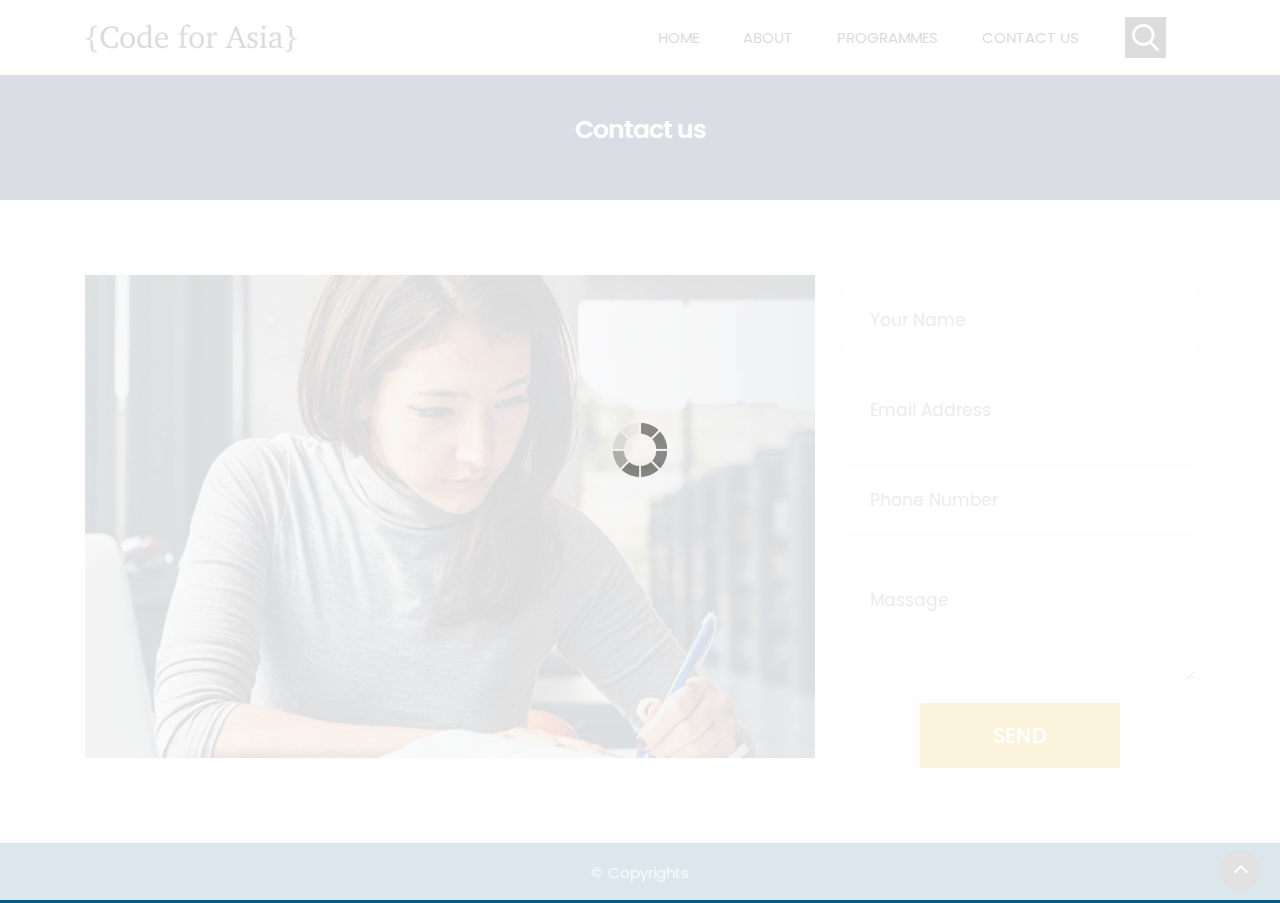
<file: contact.html>
<!DOCTYPE html>
<html lang="en">
<!-- Basic -->

<head>
    <meta charset="utf-8">
    <meta http-equiv="X-UA-Compatible" content="IE=edge">

    <!-- Mobile Metas -->
    <meta name="viewport" content="width=device-width, minimum-scale=1.0, maximum-scale=1.0, user-scalable=no">

    <!-- Site Metas -->
    <title>Code for Asia</title>
    <meta name="keywords" content="">
    <meta name="description" content="">
    <meta name="author" content="">

    <!-- Site Icons -->
    <link rel="shortcut icon" href="#" type="image/x-icon" />
    <link rel="apple-touch-icon" href="#" />

    <!-- Bootstrap CSS -->
    <link rel="stylesheet" href="css/bootstrap.min.css" />
    <!-- Pogo Slider CSS -->
    <link rel="stylesheet" href="css/pogo-slider.min.css" />
    <!-- Site CSS -->
    <link rel="stylesheet" href="css/style.css" />
    <!-- Responsive CSS -->
    <link rel="stylesheet" href="css/responsive.css" />
    <!-- Custom CSS -->
    <link rel="stylesheet" href="css/custom.css" />

    <!--[if lt IE 9]>
      <script src="https://oss.maxcdn.com/libs/html5shiv/3.7.0/html5shiv.js"></script>
      <script src="https://oss.maxcdn.com/libs/respond.js/1.4.2/respond.min.js"></script>
    <![endif]-->

</head>

<body id="inner_page" data-spy="scroll" data-target="#navbar-wd" data-offset="98">

    <!-- LOADER -->
    <div id="preloader">
        <div class="loader">
            <img src="images/loader.gif" alt="#" />
        </div>
    </div>
    <!-- end loader -->
    <!-- END LOADER -->

    <!-- Start header -->
    <header class="top-header">
        <nav class="navbar header-nav navbar-expand-lg">
            <div class="container-fluid">
                <a class="navbar-brand" href="index.html"><img src="images/logo-cfa.png" alt="image"></a>
                <button class="navbar-toggler" type="button" data-toggle="collapse" data-target="#navbar-wd" aria-controls="navbar-wd" aria-expanded="false" aria-label="Toggle navigation">
                    <span></span>
                    <span></span>
                    <span></span>
                </button>
                <div class="collapse navbar-collapse justify-content-end" id="navbar-wd">
                    <ul class="navbar-nav">
                        <li><a class="nav-link active" href="index.html">Home</a></li>
                        <li><a class="nav-link" href="about.html">About</a></li>
                        <li><a class="nav-link" href="courses.html">Programmes</a></li>
                        <!-- <li><a class="nav-link" href="reaserch.html">Reasearch</a></li> -->
						<!-- <li><a class="nav-link" href="news.html">News</a></li> -->
						<li><a class="nav-link" href="contact.html">Contact us</a></li>
                    </ul>
                </div>
                <div class="search-box">
                    <input type="text" class="search-txt" placeholder="Search">
                    <a class="search-btn">
                        <img src="images/search_icon.png" alt="#" />
                    </a>
                </div>
            </div>
        </nav>
    </header>
    <!-- End header -->

	<!-- section -->
	
	<section class="inner_banner">
	  <div class="container">
	      <div class="row">
		      <div class="col-12">
			     <div class="full">
				     <h3>Contact us</h3>
				 </div>
			  </div>
		  </div>
	  </div>
	</section>
	
	<!-- end section -->
   
	<!-- section -->
    <div class="section layout_padding contact_section" style="background:#f6f6f6;">
        <div class="container">
               <div class="row">
                 <div class="col-lg-8 col-md-8 col-sm-12">
				    <div class="full float-right_img">
                        <img src="images/img10.png" alt="#">
                    </div>
                 </div>
				 <div class="col-lg-4 col-md-4 col-sm-12">
				    <div class="contact_form">
					    <form action="contact.html">
						   <fieldset>
						       <div class="full field">
							      <input type="text" placeholder="Your Name" name="your name" />
							   </div>
							   <div class="full field">
							      <input type="email" placeholder="Email Address" name="Email" />
							   </div>
							   <div class="full field">
							      <input type="phn" placeholder="Phone Number" name="Phone number" />
							   </div>
							   <div class="full field">
							      <textarea placeholder="Massage"></textarea>
							   </div>
							   <div class="full field">
							      <div class="center"><button>Send</button></div>
							   </div>
						   </fieldset>
						</form>
					</div>
                 </div>
               </div>			  
           </div>
        </div>
	<!-- end section -->

    <div class="footer_bottom">
        <div class="container">
            <div class="row">
                <div class="col-12">
                    <p class="crp">© Copyrights</p>
                </div>
            </div>
        </div>
    </div>

    <a href="#" id="scroll-to-top" class="hvr-radial-out"><i class="fa fa-angle-up"></i></a>

    <!-- ALL JS FILES -->
    <script src="js/jquery.min.js"></script>
	<script src="js/popper.min.js"></script>
    <script src="js/bootstrap.min.js"></script>
    <!-- ALL PLUGINS -->
    <script src="js/jquery.magnific-popup.min.js"></script>
    <script src="js/jquery.pogo-slider.min.js"></script>
    <script src="js/slider-index.js"></script>
    <script src="js/smoothscroll.js"></script>
    <script src="js/form-validator.min.js"></script>
    <script src="js/contact-form-script.js"></script>
    <script src="js/isotope.min.js"></script>
    <script src="js/images-loded.min.js"></script>
    <script src="js/custom.js"></script>
	<script>
	/* counter js */

(function ($) {
	$.fn.countTo = function (options) {
		options = options || {};
		
		return $(this).each(function () {
			// set options for current element
			var settings = $.extend({}, $.fn.countTo.defaults, {
				from:            $(this).data('from'),
				to:              $(this).data('to'),
				speed:           $(this).data('speed'),
				refreshInterval: $(this).data('refresh-interval'),
				decimals:        $(this).data('decimals')
			}, options);
			
			// how many times to update the value, and how much to increment the value on each update
			var loops = Math.ceil(settings.speed / settings.refreshInterval),
				increment = (settings.to - settings.from) / loops;
			
			// references & variables that will change with each update
			var self = this,
				$self = $(this),
				loopCount = 0,
				value = settings.from,
				data = $self.data('countTo') || {};
			
			$self.data('countTo', data);
			
			// if an existing interval can be found, clear it first
			if (data.interval) {
				clearInterval(data.interval);
			}
			data.interval = setInterval(updateTimer, settings.refreshInterval);
			
			// initialize the element with the starting value
			render(value);
			
			function updateTimer() {
				value += increment;
				loopCount++;
				
				render(value);
				
				if (typeof(settings.onUpdate) == 'function') {
					settings.onUpdate.call(self, value);
				}
				
				if (loopCount >= loops) {
					// remove the interval
					$self.removeData('countTo');
					clearInterval(data.interval);
					value = settings.to;
					
					if (typeof(settings.onComplete) == 'function') {
						settings.onComplete.call(self, value);
					}
				}
			}
			
			function render(value) {
				var formattedValue = settings.formatter.call(self, value, settings);
				$self.html(formattedValue);
			}
		});
	};
	
	$.fn.countTo.defaults = {
		from: 0,               // the number the element should start at
		to: 0,                 // the number the element should end at
		speed: 1000,           // how long it should take to count between the target numbers
		refreshInterval: 100,  // how often the element should be updated
		decimals: 0,           // the number of decimal places to show
		formatter: formatter,  // handler for formatting the value before rendering
		onUpdate: null,        // callback method for every time the element is updated
		onComplete: null       // callback method for when the element finishes updating
	};
	
	function formatter(value, settings) {
		return value.toFixed(settings.decimals);
	}
}(jQuery));

jQuery(function ($) {
  // custom formatting example
  $('.count-number').data('countToOptions', {
	formatter: function (value, options) {
	  return value.toFixed(options.decimals).replace(/\B(?=(?:\d{3})+(?!\d))/g, ',');
	}
  });
  
  // start all the timers
  $('.timer').each(count);  
  
  function count(options) {
	var $this = $(this);
	options = $.extend({}, options || {}, $this.data('countToOptions') || {});
	$this.countTo(options);
  }
});
	</script>
</body>

</html>
</file>
<file: css/style.css>
/*------------------------------------------------------------------ 
    IMPORT FONTS 
-------------------------------------------------------------------*/

@import url('https://fonts.googleapis.com/css?family=Poppins:100,100i,200,200i,300,300i,400,400i,500,500i,600,600i,700,700i,800,800i,900,900i');
@import url('https://fonts.googleapis.com/css?family=Montserrat:100,100i,200,200i,300,300i,400,400i,500,500i,600,600i,700,700i,800,800i');
@import url('https://fonts.googleapis.com/css?family=Great+Vibes');
@import url('https://fonts.googleapis.com/css?family=Raleway:100,100i,200,200i,300,300i,400,400i,500,500i,600,600i,700,700i,800,800i,900,900i');

/*------------------------------------------------------------------ 
    IMPORT FILES 
-------------------------------------------------------------------*/

@import url(animate.css);
@import url(font-awesome.min.css);
@import url(magnific-popup.css);
@import url(responsiveslides.css);
@import url(timeline.css);
@import url(flaticon.css);

/*------------------------------------------------------------------ 
    SKELETON
-------------------------------------------------------------------*/

body {
	color: #666666;
	font-size: 15px;
	font-family: 'Poppins', sans-serif;
	line-height: 1.80857;
	overflow-x: hidden !important;
}

a {
	color: #1f1f1f;
	text-decoration: none !important;
	outline: none !important;
	-webkit-transition: all .3s ease-in-out;
	-moz-transition: all .3s ease-in-out;
	-ms-transition: all .3s ease-in-out;
	-o-transition: all .3s ease-in-out;
	transition: all .3s ease-in-out;
}

h1,
h2,
h3,
h4,
h5,
h6 {
	letter-spacing: 0;
	font-weight: normal;
	position: relative;
	padding: 0 0 10px 0;
	font-weight: normal;
	line-height: 120% !important;
	color: #1f1f1f;
	margin: 0
}

h1 {
	font-size: 24px
}

h2 {
	font-size: 22px
}

h3 {
	font-size: 18px
}

h4 {
	font-size: 23px;
	color: #07528d;
	margin-top: 25px;
}

h5 {
	font-size: 14px
}

h6 {
	font-size: 13px
}

h1 a,
h2 a,
h3 a,
h4 a,
h5 a,
h6 a {
	color: #212121;
	text-decoration: none!important;
	opacity: 1
}

h1 a:hover,
h2 a:hover,
h3 a:hover,
h4 a:hover,
h5 a:hover,
h6 a:hover {
	opacity: .8
}

a {
	color: #1f1f1f;
	text-decoration: none;
	outline: none;
}

.dark_bg {
	background: #000;
}

.padding_left_right {
	padding-left: 30px;
	padding-right: 30px;
}

a,
.btn {
	text-decoration: none !important;
	outline: none !important;
	-webkit-transition: all .3s ease-in-out;
	-moz-transition: all .3s ease-in-out;
	-ms-transition: all .3s ease-in-out;
	-o-transition: all .3s ease-in-out;
	transition: all .3s ease-in-out;
}

.btn-custom {
	margin-top: 20px;
	background-color: transparent !important;
	border: 2px solid #ddd;
	padding: 12px 40px;
	font-size: 16px;
}

.lead {
	font-size: 18px;
	line-height: 30px;
	color: #767676;
	margin: 0;
	padding: 0;
}

blockquote {
	margin: 20px 0 20px;
	padding: 30px;
}

ul,
li,
ol {
	list-style: none;
	margin: 0px;
	padding: 0px;
}

button:focus {
	outline: none;
}

.form-control::-moz-placeholder {
	color: #ffffff;
	opacity: 1;
}


/*------------------------------------------------------------------ 
   LOADER 
-------------------------------------------------------------------*/

#preloader {
	width: 100%;
	height: 100%;
	top: 0;
	right: 0;
	bottom: 0;
	left: 0;
	z-index: 11000;
	position: fixed;
	display: block;
	display: flex;
	justify-content: center;
	align-items: center;
	background: #fff;
}

.loader {
    display: block;
    flex-wrap: wrap;
    width: 250px;
    height: auto;
    -webkit-transform-style: preserve-3d;
}

.loader img {
    width: 100%;
    height: auto;
}

.box {
	position: absolute;
	top: 0;
	left: 0;
	width: 75px;
	height: 75px;
	background-image: none;
	background-size: auto auto;
	background-image: none;
	-webkit-animation: move 2s ease-in-out infinite both;
	animation: move 2s ease-in-out infinite both;
	animation-delay: 0s;
	animation-delay: 0s;
	animation-delay: 0s;
	background-image: url('../images/gb.png');
	background-size: 100% 100%;
}

.box:nth-child(1) {
	-webkit-animation-delay: -1s;
	animation-delay: -1s;
}

.box:nth-child(2) {
	-webkit-animation-delay: -2s;
	animation-delay: -2s;
}

.box:nth-child(3) {
	-webkit-animation-delay: -3s;
	animation-delay: -3s;
}

@-webkit-keyframes move {
	0%,
	100% {
		-webkit-transform: none;
		transform: none;
	}
	12.5% {
		-webkit-transform: translate(40px, 0);
		transform: translate(40px, 0);
	}
	25% {
		-webkit-transform: translate(80px, 0);
		transform: translate(80px, 0);
	}
	37.5% {
		-webkit-transform: translate(80px, 40px);
		transform: translate(80px, 40px);
	}
	50% {
		-webkit-transform: translate(80px, 40px);
		transform: translate(80px, 40px);
	}
	62.5% {
		-webkit-transform: translate(30px, 60px);
		transform: translate(30px, 60px);
	}
	75% {
		-webkit-transform: translate(0, 80px);
		transform: translate(0, 40px);
	}
	87.5% {
		-webkit-transform: translate(0, 40px);
		transform: translate(0, 40px);
	}
}

@keyframes move {
	0%,
	100% {
		-webkit-transform: none;
		transform: none;
	}
	12.5% {
		-webkit-transform: translate(40px, 0);
		transform: translate(40px, 0);
	}
	25% {
		-webkit-transform: translate(80px, 0);
		transform: translate(80px, 0);
	}
	37.5% {
		-webkit-transform: translate(80px, 40px);
		transform: translate(80px, 40px);
	}
	50% {
		-webkit-transform: translate(80px, 80px);
		transform: translate(80px, 80px);
	}
	62.5% {
		-webkit-transform: translate(40px, 80px);
		transform: translate(40px, 80px);
	}
	75% {
		-webkit-transform: translate(0, 80px);
		transform: translate(0, 80px);
	}
	87.5% {
		-webkit-transform: translate(0, 40px);
		transform: translate(0, 40px);
	}
}

#scroll-to-top {
	width: 40px;
	height: 40px;
	position: fixed;
	bottom: 10px;
	right: 20px;
	display: flex !important;
	justify-content: center;
	font-size: 25px;
	border-radius: 0;
	transition: .2s;
	letter-spacing: 1px;
	text-align: center;
	line-height: 40px;
	color: #ffffff;
	font-weight: 900;
	border-radius: 100%;
}

#scroll-to-top i.fa.fa-angle-up {
    position: relative;
    top: 6px;
    left: 6px;
}

.padding_bottom-0 {
	padding-bottom: 0 !important;
}

/*------------------------------------------------------------------ HEADER -------------------------------------------------------------------*/

.top-header .navbar {
	padding: 5px 0px;
}

.top-header {
    position: absolute;
    top: 0px;
    left: 0px;
    z-index: 20;
    background-position: left;
    background-repeat: no-repeat;
    background-color: #fff;
    background-size: auto 100%;
    width: 90%;
    margin: 0 5%;
}

.top-header .navbar .navbar-collapse ul li a {
	text-transform: uppercase;
	font-size: 15px;
	padding: 7px 20px;
	position: relative;
	font-weight: 400;
	overflow: hidden;
	color: #000;
}

a.navbar-brand {
    left: 0;
    position: relative;
}

a.navbar-brand img {
    height: 55px;
}

.top-header .navbar .navbar-collapse ul li a.active {}
.top-header .navbar .navbar-collapse ul li a:hover,
.top-header .navbar .navbar-collapse ul li a:focus {
	background: transparent;
	color: #d4a81e;
}

.search_icon.nav-link img {
	width: 25px;
}

.top-header .navbar .navbar-collapse ul li {
	margin: 0 2px;
}

.top-header.fixed-menu {
    width: 100%;
    position: fixed;
    box-shadow: 0px 3px 6px 3px rgba(0, 0, 0, 0.06);
    -webkit-animation-duration: 1s;
    animation-duration: 1s;
    -webkit-animation-fill-mode: both;
    animation-fill-mode: both;
    -webkit-animation-name: fadeInDown;
    animation-name: fadeInDown;
    background: #fff;
    z-index: 20;
    margin: 0;
}

.navbar-toggler {
	border: 2px solid #d4a81e !important;
	border-radius: 0;
	margin: 15px 15px;
	padding: 8px 8px;
	-webkit-transition: all 0.2s linear;
	-moz-transition: all 0.2s linear;
	-o-transition: all 0.2s linear;
	transition: all 0.2s linear;
}

.navbar-toggler span {
	background: #d4a81e;
	display: block;
	width: 22px;
	height: 2px;
	margin: 0 auto;
	margin-top: 0px;
	margin-top: 0px;
	-webkit-border-radius: 1px;
	-moz-border-radius: 1px;
	border-radius: 1px;
	-webkit-transition: all 0.2s linear;
	-moz-transition: all 0.2s linear;
	-o-transition: all 0.2s linear;
	transition: all 0.2s linear;
}

.navbar-toggler span+span {
	margin-top: 5px;
}

.navbar-toggler:hover {
	border: 2px solid #d4a81e;
}

.navbar-toggler:hover span {
	background: #d4a81e;
}

.tab_menu {
    overflow: scroll;
}
.tab_menu ul {
    width: 950px;
}
.full > img {
    width: 100%;
}
.blog_img_popular {
    margin-bottom: 30px;
}
/* search bar */

.search-box {
	position: absolute;
	top: 0;
	right: 50px;
	height: auto;
	padding: 0;
	margin-top: 17px;
}

.search-box:hover .search-txt {
	width: 240px;
	padding: 0 10px;
}

.top-header #navbar-wd {
	padding-right: 100px;
}

.search-btn {
	float: right;
	width: 41px;
	height: 41px;
	background: transparent;
	display: flex;
	justify-content: center;
	align-items: center;
	background: #111;
}

.search-txt {
	border: none;
	outline: none;
	float: left;
	padding: 0;
	color: #000;
	font-size: 14px;
	line-height: 41px;
	width: 0;
	transition: width 400ms;
	background: #fff;
	padding: 0;
	font-weight: 300;
}

.theme_color {
	color: #d4a81e;
}


/*------------------------------------------------------------------ Banner -------------------------------------------------------------------*/

.home-slider {
	position: relative;
	height: 540px;
}

.lbox-caption {
	display: table;
	height: 100% !important;
	width: 100% !important;
	left: 0 !important;
}

.lbox-caption {
	position: absolute;
	margin: 0 auto;
	left: 0;
	right: 0;
	z-index: 10;
}

.lbox-details {
	display: table-cell;
	text-align: center;
	vertical-align: middle;
	position: absolute;
	top: 0px;
	left: 0;
	right: 0;
	height: 100%;
	padding: 22% 0%;
}

.lbox-details::before {
	content: "";
	position: absolute;
	top: 0px;
	left: 0px;
	width: 100%;
	height: 100%;
	z-index: 2;
}

.lbox-details h1 {
	font-size: 54px;
	font-family: 'Montserrat', sans-serif;
	color: #ffffff;
	font-weight: 600;
	position: relative;
	z-index: 3;
}

.lbox-details h2 {
	font-size: 48px;
	color: #ffffff;
	font-weight: 300;
	position: relative;
	z-index: 3;
}

.lbox-details p {
	color: #ffffff;
	position: relative;
	z-index: 3;
}

.lbox-details p strong {
	color: #70c6eb;
	font-size: 40px;
	font-family: 'Montserrat', sans-serif;
}

.lbox-details a.btn {
	background: #ffffff;
	padding: 10px 20px;
	font-size: 20px;
	text-transform: capitalize;
	color: #3a4149;
	border-radius: 0px;
	position: relative;
	z-index: 3;
}

.lbox-details a.btn:hover {
	background: #70c6eb;
}

.pogoSlider-nav-btn {
	background: #000;
}

.pogoSlider-nav-btn--selected {
	background: #d4a81e !important;
}

.pogoSlider--navBottom .pogoSlider-nav {
    bottom: 75px;
}

.pogoSlider--dirCenterHorizontal .pogoSlider-dir-btn {
	display: none;
}

.img-responsive {
	max-width: 100%;
}

.slide_text h3 {
    font-size: 50px;
    font-weight: 500;
    padding: 0;
    line-height: 45px !important;
    text-align: center;
    color: black;
}

.slide_text h3 span {
    font-size: 65px;
    font-weight: 600;
}

.slide_text h4 {
    font-size: 30px;
    font-weight: 300;
    margin: 10px 0 0 0;
    padding: 0;
    text-transform: none;
    text-align: center;
    color: black;
}

.slide_text p {
    color: #d4a81e;
    font-size: 20px;
    font-weight: 300;
    padding-top: 0;
    line-height: normal;
    margin-bottom: 0;
}

.contact_bt {
    width: 180px;
    height: 50px;
    background: #363636;
    color: #fff;
    float: left;
    line-height: 50px;
    text-align: center;
    font-size: 23px;
    font-weight: 500;
    margin-top: 50px;
    border-radius: 5px;
}

.contact_bt:hover,
.contact_bt:focus {
    color: #fff;
}

.dark_bg .contact_bt {
    margin-top: 30px;
}

.slide_text {
    margin-top: 220px;
    padding-left: 0;
}

.tab_menu {
    width: 100%;
    height: 110px;
    background: #fff;
    float: left;
    border-radius: 10px;
    margin-top: -50px;
    position: relative;
    z-index: 9;
    box-shadow: 0px 0 14px 0 rgba(0,0,0,.3);
    overflow: hidden;
    padding: 0 130px;
}

.tab_menu ul li:nth-child(7),.tab_menu ul li:nth-child(5) {
    background: #363636;
    transform: skew(-30deg);
	color:#fff;
}

.tab_menu ul li:nth-child(6) {
    background: #d4a81e;
    transform: skew(-30deg);
	color:#fff;
}

.tab_menu ul li:nth-child(7) a,.tab_menu ul li:nth-child(5) a {
    transform: skew(30deg);
	float: left;
	color: #fff;
}

.tab_menu ul li:nth-child(6) a {
    transform: skew(30deg);
	float: left;
	color: #fff;
}

.tab_menu ul li span {
    font-size: 14.5px;
    font-weight: 500;
    text-align: center;
    width: 100%;
    float: left;
}

.tab_menu ul li {
    width: 14.50%;
    float: left;
    padding: 25px 0;
    display: flex;
    justify-content: center;
}

span.icon {
    float: left;
    width: 100%;
    text-align: center;
}

span.icon img {
    height: 35px;
}

/*------------------------------------------------------------------ About -------------------------------------------------------------------*/

.tooltip-1 {
	display: inline-block;
	position: relative;
	color: #70c6eb;
	opacity: 1;
}

.tooltip__wave {
	width: 30%;
	height: 20px;
	position: absolute;
	bottom: -10px;
	left: 0;
	right: 0px;
	margin: 0 auto;
	overflow: hidden;
}

.tooltip__wave span {
	position: absolute;
	left: -100%;
	width: 200%;
	height: 100%;
	background: url(../images/wave.svg) repeat-x center center;
	background-size: 50% auto;
}

.about-box {
	padding: 70px 0px;
}

.title-box {
	text-align: center;
	margin-bottom: 30px;
}

.title-box h2 {
	font-size: 75px;
	font-family: 'Great Vibes', cursive;
	color: #e91327;
	font-weight: 400;
	padding: 0;
}

.title-box h2 span {
	color: #70c6eb;
	text-decoration: underline;
}

.about-main-info h2 span {
	color: #70c6eb;
	text-decoration: underline;
}

.about-main-info {
	margin-bottom: 30px;
}

.about-m {}

.about-img {
	padding: 30px 0px;
}

.about-img img {
	border-radius: 10px;
}

.about-m ul {
	display: block;
	text-align: center;
	padding-bottom: 30px;
}

.about-m ul li {
	display: inline-block;
	text-align: center;
}

.about-m ul li a {
	background: #528780;
	color: #ffffff;
	width: 38px;
	height: 38px;
	text-align: center;
	line-height: 38px;
	display: block;
	border-radius: 50px;
	margin: 0px 5px;
}

.about-m ul li a:hover {
	background: #333333;
	color: #ffffff;
}

.about-main-info h2 {
	font-size: 45px;
	color: #e91327;
	font-weight: 600;
}

.about-main-info a {
	border-radius: 2px;
	transition: .2s;
	padding: 10px 25px;
	background: #e91327;
	color: #ffffff;
	font-weight: 300;
	font-size: 15px;
	border-radius: 0 15px;
	margin-top: 10px;
}

.about-main-info a:hover {
	color: #ffffff;
}

.about-main-info div.full>img {
	height: 500px;
}

.hvr-radial-out {
    display: inline-block;
    vertical-align: middle;
    -webkit-transform: perspective(1px) translateZ(0);
    transform: perspective(1px) translateZ(0);
    box-shadow: 0 0 1px rgba(0, 0, 0, 0);
    position: relative;
    overflow: hidden;
    background: #363636;
    -webkit-transition-property: color;
    transition-property: color;
    -webkit-transition-duration: 0.3s;
    transition-duration: 0.3s;
    color: #fff;
    float: left;
    width: 165px;
    height: 45px;
    text-align: center;
    line-height: 45px;
    margin-top: 20px;
    font-weight: 600;
    text-indent: -10px;
}

.hvr-radial-out:after {
    content: "";
    display: flex;
    width: 25px;
    height: 100px;
    background: #fff;
    position: absolute;
    z-index: 11;
    top: 0;
    right: -6px;
    transform: skew(-20deg);
}

.hvr-radial-out::before {
	content: "";
	position: absolute;
	z-index: -1;
	top: 0;
	left: 0;
	right: 0;
	bottom: 0;
	background: #070500;
	border-radius: 100%;
	-webkit-transform: scale(0);
	transform: scale(0);
	-webkit-transition-property: transform;
	transition-property: transform;
	-webkit-transition-duration: 0.3s;
	transition-duration: 0.3s;
	-webkit-transition-timing-function: ease-out;
	transition-timing-function: ease-out;
}

.hvr-radial-out:hover::before,
.hvr-radial-out:focus::before,
.hvr-radial-out:active::before {
	-webkit-transform: scale(2);
	transform: scale(2);
}

a.hvr-radial-out:hover,
a.hvr-radial-out:focus {
	color: #fff;
}

a#scroll-to-top::after {
    display: none;
}

.silver_bg .hvr-radial-out:after {
    background: #eee;
}

/*------------------------------------------------------------------ Services -------------------------------------------------------------------*/

.service_blog {
    float: left;
    width: 100%;
    border: solid #555 1px;
    padding: 30px;
    margin-top: 30px;
    transition: ease all 0.2s;
}

.service_blog:hover, .service_blog:focus {
    box-shadow: 0 0 30px 0 rgba(0,0,0,.2);
    transform: scale(1.02);
}

.service_blog h4 {
    font-weight: 600;
    text-transform: uppercase;
    font-size: 18px;
    border-bottom: solid #222 2px;
    color: #222;
    margin-bottom: 15px;
}

.effect-service {
	position: relative;
	height: auto;
	text-align: center;
	cursor: pointer;
	border: 8px solid #eee;
	margin-bottom: 30px;
}

figure.effect-service {
	background: -webkit-linear-gradient(-45deg, #EC65B7 0%, #05E0D8 100%);
	background: linear-gradient(-45deg, #EC65B7 0%, #05E0D8 100%);
}

figure img {
	position: relative;
	display: block;
	min-height: 100%;
	max-width: 100%;
	opacity: 0.8;
}

figure.effect-service img {
	opacity: 0.85;
	-webkit-transition: opacity 0.35s;
	transition: opacity 0.35s;
}

figure figcaption,
.grid figure figcaption>a {
	position: absolute;
	top: 0;
	left: 0;
	width: 100%;
	height: 100%;
}

figure figcaption {
	padding: 10px;
	color: #fff;
	text-transform: capitalize;
	font-size: 1.25em;
	-webkit-backface-visibility: hidden;
	backface-visibility: hidden;
}

figure.effect-service h2 {
	padding: 20px;
	width: 50%;
	height: 50%;
	text-align: left;
	-webkit-transition: -webkit-transform 0.35s;
	transition: transform 0.35s;
	-webkit-transform: translate3d(10px, 10px, 0);
	transform: translate3d(10px, 10px, 0);
}

figure.effect-service h2 {
	background: #e91327;
	padding: 13px;
	width: 94%;
	height: 58px;
	border: 0;
	margin: 0;
	font-weight: 200;
	font-size: 34px;
	color: #ffffff;
	text-align: center;
	font-family: 'Great Vibes', cursive;
}

figure.effect-service p {
	padding: 15px;
	width: 100%;
	height: 80%;
	font-size: 14px;
	border: 2px solid #fff;
	margin: 0;
	font-weight: 300;
	display: none;
}

figure.effect-service p {
	float: right;
	padding: 20px;
	text-align: left;
	opacity: 0;
	-webkit-transition: opacity 0.35s, -webkit-transform 0.35s;
	transition: opacity 0.35s, transform 0.35s;
	-webkit-transform: translate3d(-50%, -50%, 0);
	transform: translate3d(-50%, -50%, 0);
}

figure figcaption>a {
	z-index: 1000;
	text-indent: 200%;
	white-space: nowrap;
	font-size: 0;
	opacity: 0;
}

figure.effect-service:hover img {
	opacity: 0.6;
}

figure.effect-service:hover p {
	opacity: 1;
}

figure.effect-service:hover {
	border: 8px solid #e91327;
}


/*------------------------------------------------------------------ Gallery -------------------------------------------------------------------*/

.gallery-box {
	padding: 70px 0px 120px;
}

.gallery-box ul {}

.gallery-box ul li {
	position: relative;
	width: 31.33%;
	margin: 0 1% 20px !important;
	padding: 0px;
	float: left;
	border: none;
	overflow: hidden;
	margin-bottom: 0px;
}

.gallery-box ul li a {
	position: relative;
	display: inline-block;
	border: 4px solid #ffffff;
}

.gallery-box ul li a::before {
	content: "";
	position: absolute;
	background: rgba(233, 19, 39, 0.9);
	width: 100%;
	height: 100%;
	left: 0px;
	top: 100%;
	opacity: 0;
	transition: all 0.3s ease-in-out;
	-webkit-transition: all 0.3s ease-in-out;
	-moz-transition: all 0.3s ease-in-out;
	-o-transition: all 0.3s ease-in-out;
	-moz-transition: all 0.3s ease-in-out;
}

.gallery-box ul li a .overlay {
	background: #70c6eb;
	color: #3a4149;
	font-size: 22px;
	text-align: center;
	width: 38px;
	height: 38px;
	display: inline-block;
	position: absolute;
	left: 50%;
	top: 50%;
	transform: translate(-50%, -50%);
	opacity: 0;
	transition: all 0.3s ease-in-out;
	-webkit-transition: all 0.3s ease-in-out;
	-moz-transition: all 0.3s ease-in-out;
	-o-transition: all 0.3s ease-in-out;
	-moz-transition: all 0.3s ease-in-out;
}

.gallery-box ul li a:hover::before {
	top: 0;
	opacity: 1;
}

.gallery-box ul li a:hover .overlay {
	opacity: 1;
}

.gallery-box ul li a:hover {
	border: 4px solid #e91327;
}

.gallery-box ul li a .overlay {
	background: #fff;
	color: #e91327;
}


/*------------------------------------------------------------------ Properties -------------------------------------------------------------------*/

.properties-box {
	padding: 70px 0px;
	background-color: #f2f3f5;
}

.single-team-member {
	position: relative;
	margin-top: 30px;
	border: 10px solid #fff;
	box-shadow: 0 2px 5px rgba(0, 0, 0, .1);
}

.filter-button-group {
	margin-bottom: 30px;
}

.filter-button-group button {
	border-radius: 2px;
	transition: .2s;
	letter-spacing: 1px;
	padding: 10px 18px;
	background: #57cef8;
	color: #ffffff;
	cursor: pointer;
	border: none;
}

.filter-button-group button:hover {
	color: #ffffff;
}

.properties-single {
	margin-bottom: 30px;
	background: #ffffff;
	transition: all 0.5s ease 0s;
}

.fuit {
	position: absolute;
	left: 50%;
	top: 50%;
	transform: translate(-50%, -50%);
	z-index: 100;
}

.fuit a {
	background: #57cef8;
	width: 40px;
	height: 40px;
	line-height: 40px;
	text-align: center;
	display: inline-block;
	color: #ffffff;
}

.for-sal {
	background: #3a4149;
	position: absolute;
	top: 10px;
	right: 10px;
	color: #ffffff;
	border-radius: 2px;
	padding: 5px 10px;
	font-size: 13px;
	z-index: 10;
}

.pro-price {
	background: #57cef8;
	position: absolute;
	bottom: 10px;
	left: 10px;
	color: #ffffff;
	border-radius: 2px;
	padding: 5px 10px;
	font-size: 13px;
	z-index: 10;
}

.properties-img {
	position: relative;
	overflow: hidden;
}

.properties-img img {
	-webkit-transition: all 1.5s;
	-moz-transition: all 1.5s;
	-o-transition: all 1.5s;
	-ms-transition: all 1.5s;
	transition: all 1.5s;
	transition-delay: 0s;
	-webkit-transition-delay: .5s;
	-moz-transition-delay: .5s;
	-o-transition-delay: .5s;
	-ms-transition-delay: .5s;
	transition-delay: .5s;
}

.properties-single:hover .properties-img img {
	-webkit-transform: scale(1.1);
	-moz-transform: scale(1.1);
	-o-transform: scale(1.1);
	-ms-transform: scale(1.1);
	transform: scale(1.1);
}

.hover-box {
	-ms-filter: progid:DXImageTransform.Microsoft.Alpha(Opacity=0);
	filter: alpha(opacity=0);
	opacity: 0;
	position: absolute;
	height: 100%;
	width: 100%;
	background: rgba(0, 0, 0, .5);
	color: #fff;
	-webkit-transition: all .9s ease;
	-moz-transition: all .9s ease;
	-o-transition: all .9s ease;
	-ms-transition: all .9s ease;
	transition: all .9s ease;
	transition-delay: 0s;
	-webkit-transition-delay: .5s;
	-moz-transition-delay: .5s;
	-o-transition-delay: .5s;
	-ms-transition-delay: .5s;
	transition-delay: .5s;
}

.properties-single:hover .hover-box {
	-ms-filter: progid:DXImageTransform.Microsoft.Alpha(Opacity=100);
	filter: alpha(opacity=100);
	opacity: 1;
	top: 0;
}

.properties-dit {
	padding: 15px;
}

.properties-dit h3 {
	font-size: 20px;
}

.properties-dit ul {
	padding: 10px 0px;
}

.properties-dit ul li {
	float: left;
	width: 33.33%;
	font-size: 12px;
	line-height: 30px;
}

.properties-dit ul li i {
	float: right;
	padding: 7px 10px;
	font-size: 15px;
	color: #57cef8;
}

.properties-dit p {
	margin: 0px;
}

.properties-dit p i {
	padding-right: 10px;
}

/*------------------------------------------------------------------ counter ----------------------------------------------------------------*/

h2.timer.count-title.count-number {
    color: #f43866;
    font-size: 60px;
    font-weight: 600;
    margin: 0;
    padding: 0;
    line-height: 60px;
}

p.count-text {
    color: #f43866;
    font-size: 22px;
    font-weight: 600;
    line-height: 20px;
    border-bottom: solid #fff 5px;
    padding-bottom: 10px;
    width: 50%;
}

/*------------------------------------------------------------------ Team -------------------------------------------------------------------*/

.team-box {
	padding: 70px 0px;
}

.team_member_img img {
    border: solid #ece9e2 20px;
    border-radius: 100%;
    width: 300px;
    height: 300px;
}

#team_slider h3 {
    margin-bottom: 10px;
    color: #000;
    font-size: 22px;
    font-weight: 600;
    padding: 0;
    margin-top: 25px;
}

#team_slider p {
    padding: 0 43px;
}

.team_member_img {
    position: relative;
}

.team_member_img .social_icon_team {
    position: absolute;
    top: 19px;
    left: 42px;
    width: 76%;
    height: 87%;
    display: flex;
    justify-content: center;
    align-items: center;
    border-radius: 100%;
    background: rgba(244,56,102,0.7);
	opacity:0;
	transition: ease all 0.2s;
}

.team_member_img:hover .social_icon_team,
.team_member_img:focus .social_icon_team {
	opacity: 1;
}

.our-team {
	text-align: center;
	overflow: hidden;
	position: relative;
	z-index: 1;
}

.our-team:before,
.our-team:after {
	content: "";
	width: 130px;
	height: 150px;
	background: #57cef8;
	position: absolute;
	z-index: -1;
}

.our-team:before {
	bottom: -20px;
	left: 0;
}

.our-team:after {
	top: -20px;
	right: 0;
}

.our-team .pic {
	margin: 8px;
	position: relative;
	border: 3px solid #57cef8;
	transition: all 0.5s ease 0s;
}

.our-team:hover .pic {
	border-color: #3a4149;
}

.our-team .pic:after {
	content: "";
	width: 100%;
	height: 0;
	background: #57cef8;
	position: absolute;
	top: 0;
	left: 0;
	opacity: 0;
	transform-origin: 0 0 0;
	transition: all 0.5s ease 0s;
}

.our-team:hover .pic:after {
	height: 100%;
	opacity: 0.85;
}

.our-team img {
	width: 100%;
	height: auto;
}

.our-team .team-content {
	width: 100%;
	position: absolute;
	top: -50%;
	left: 0;
	transition: all 0.5s ease 0.2s;
}

.our-team:hover .team-content {
	top: 38%;
}

.our-team .title {
	font-size: 18px;
	font-weight: 600;
	color: #fff;
	text-transform: capitalize;
	margin: 0px;
}

.our-team .post {
	font-size: 14px;
	color: #fff;
	line-height: 26px;
	text-transform: capitalize;
}

.our-team .social {
	padding: 0;
	margin: 40px 0 0 0;
	list-style: none;
}

.our-team .social li {
	display: inline-block;
}

.our-team .social li a {
	display: inline-block;
	width: 35px;
	height: 35px;
	line-height: 35px;
	border-radius: 50%;
	border: 1px solid #fff;
	font-size: 18px;
	color: #fff;
	margin: 0 7px;
	transition: all 0.5s ease 0s;
}

.our-team .social li a:hover {
	background: #fff;
	color: #00bed3;
}

@media only screen and (max-width: 990px) {
	.our-team {
		margin-bottom: 30px;
	}
}


/*------------------------------------------------------------------ Blog -------------------------------------------------------------------*/

.blog-box {
	padding: 70px 0px;
	background-color: #f2f3f5;
}

.blog-inner {
	background: #ffffff;
	text-align: center;
	margin-bottom: 30px;
	border: 10px solid #fff;
	box-shadow: 0 2px 5px rgba(0, 0, 0, .1);
}

.blog-img {
	margin-bottom: 15px;
	overflow: hidden;
}

.blog-img img {
	transition: all 0.9s ease 0s;
}

.blog-inner:hover .blog-img img {
	-moz-transform: scale(1.5) rotate(-10deg);
	-webkit-transform: scale(1.5) rotate(-10deg);
	-ms-transform: scale(1.5) rotate(-10deg);
	-o-transform: scale(1.5) rotate(-10deg);
	transform: scale(1.5) rotate(-10deg);
}

.blog-inner a {
	border-radius: 2px;
	transition: .2s;
	letter-spacing: 1px;
	padding: 10px 18px;
	background: #57cef8;
	color: #ffffff;
}

.blog-inner a:hover {
	color: #ffffff;
}


/*------------------------------------------------------------------ Contact -------------------------------------------------------------------*/

.contact-box {
	padding: 70px 0px;
}

.left-contact h2 {
	font-size: 22px;
	font-weight: 500;
	padding-bottom: 30px;
}

.cont-line {
	overflow: hidden;
	margin-bottom: 30px;
}

.icon-b {
	width: 55px;
	height: 55px;
	text-align: center;
	line-height: 55px;
	font-size: 25px;
	margin-right: 15px;
	color: #fff;
	border-radius: 100%;
	background: #d4a81e;
}

.dit-right h4 {
	font-size: 16px;
	color: #3a4149;
	font-weight: 500;
	margin: 0;
	padding: 0;
}

.dit-right p {
	font-size: 14px;
	margin-top: 0;
}

.dit-right a {
	font-size: 14px;
	color: #3a4149;
	font-weight: 300;
	line-height: normal;
}

.dit-right a:hover {
	color: #57cef8;
}

.contact-block {}

.contact-block .form-group .form-control {
	background: #333;
	height: 48px;
	font-size: 14px;
	border: 0;
	padding: 5px 20px;
	-webkit-box-shadow: none;
	box-shadow: none;
	border-radius: 0;
	font-weight: 200;
	letter-spacing: 0px;
}

.submit-button .btn-common {
	background-color: #d4a81e;
	height: 45px;
	line-height: 45px;
	font-size: 14px;
	font-weight: 400;
	color: #fff;
	padding: 0 20px;
	border: 0;
	outline: 0;
	text-transform: uppercase;
	border-radius: 0px;
	-webkit-transition: all 0.3s;
	-moz-transition: all 0.3s;
	-o-transition: all 0.3s;
	-ms-transition: all 0.3s;
	transition: all 0.3s;
	border-radius: 0;
	opacity: 1;
}

.contact-block .form-group textarea.form-control {
	height: 150px;
	padding-top: 15px;
}

.submit-button .btn-common:hover {
	background-color: #111;
	opacity: 1;
}

.custom-select {
	height: 45px;
	font-size: 16px;
}

select.form-control:not([size]):not([multiple]) {
	height: calc(45px + 2px);
}

.help-block ul li {
	color: red;
}

.footer-box {
    background: #0b1c2c;
    padding: 50px 0;
}

.footer-box .footer-company-name {
	text-align: center;
	margin: 0px;
	color: #333;
	font-size: 13px;
	font-weight: 400;
	padding-top: 2px;
}

.footer-box .footer-company-name a {
	color: #333;
	text-decoration: underline !important;
}

.footer-box .footer-company-name a:hover {
	color: #e91327;
}


/*------------------------------------------------------------------ Subscribe -------------------------------------------------------------------*/

.subscribe-box {
	padding: 70px 0px;
	background: #e91327;
}

.subscribe-inner {
	max-width: 500px;
	width: 100%;
	margin: 0 auto;
}

.subscribe-inner h2 {
	font-size: 80px;
	font-weight: 600;
	color: #ffffff;
	font-family: 'Great Vibes', cursive;
	padding: 0;
}

.subscribe-inner p {
	color: #cccccc;
}

.subscribe-inner .form-group .form-control-1 {
	width: 100%;
	padding: 12px 15px;
	border-radius: 0px;
	border: none;
}

.subscribe-inner .form-group button {
	border-radius: 0;
	transition: .2s;
	padding: 10px 18px;
	background: #222;
	color: #ffffff;
	border: none;
	cursor: pointer;
	font-weight: 300;
	letter-spacing: 0.1px;
	border-radius: 0 15px 0 15px;
}

.about-main-info h2 img {
	margin-top: -10px;
}

p {
    margin-top: 5px;
    margin-bottom: 1rem;
    font-size: 16px;
    font-weight: 300;
    line-height: 30px;
    color: #4a4a49;
}

.text_align_center {
	text-align: center;
}

.red_bg {
	background: #e91327;
}

.white_fonts p,
.white_fonts h1,
.white_fonts h2,
.white_fonts h3,
.white_fonts h4,
.white_fonts h5,
.white_fonts h6,
.white_fonts ul,
.white_fonts ul li,
.white_fonts ul li a,
.white_fonts ul i,
.white_fonts .post_info i,
.white_fonts div,
.white_fonts a.read_more {
	color: #fff !important;
}

.red_bg .about-main-info a {
	background: #fff;
	color: #e91327;
}

.testimonial_img {
	text-align: center;
	width: 100%;
	display: flex;
	justify-content: center;
}

.mfp-figure figure .mfp-bottom-bar {
	display: none;
}

#client_slider .carousel-indicators {
	bottom: -45px;
}

#client_slider .carousel-indicators li {
	height: 15px;
	width: 15px;
	border-radius: 100%;
	background: #999;
}

#client_slider .carousel-indicators li.active {
	background: #e91327;
}

.layout_padding {
	padding-top: 75px;
	padding-bottom: 75px;
}

.layout_padding_2 {
	padding-top: 30px;
	padding-bottom: 30px;
}

.heading_main h2 {
    font-size: 40px;
    font-weight: 700;
    padding: 0 0 15px 0;
    margin: 0 0 30px 0;
    font-family: 'Raleway', sans-serif;
    position: relative;
    background-image: url(../images/heading_main_border.png);
    background-position: left bottom;
    background-repeat: no-repeat;
}

.heading_main h2 span {
	color: #095a83;
}

.heading_main p.large {
    font-size: 20px;
    color: #605f5f;
    position: relative;
    padding: 0;
    font-weight: 500;
    margin: 0;
}

.heading_main p {
    font-family: 'Raleway', sans-serif;
}

.heading_main p.small_tag {
    color: #000;
    font-size: 18px;
    text-transform: uppercase;
    line-height: normal;
    font-weight: 600;
    margin: 0;
}

.heading_main.text_align_center {
    width: 100%;
    justify-content: center;
    margin-bottom: 20px;
}

.center {
	display: flex;
	justify-content: center;
}

p.section_count {
    font-size: 155px;
    margin: 0 45px 0 0;
    color: #cccac5;
    font-weight: 400;
    line-height: 70px;
}

.padding_0 {
	padding: 0;
}

.full {
	float: left;
	width: 100%;
}

.heading_main {
    float: left;
    display: flex;
}

.theme_bg {
	background: #07528d;
}

h3.small_heading {
	font-size: 35px;
	font-weight: 600;
	line-height: normal;
}

.margin-top_20 {
	margin-top: 20px;
}

.margin-top_30 {
	margin-top: 30px;
}

.margin-top_50 {
	margin-top: 50px;
}

.margin-bottom_30 {
	margin-bottom: 30px;
}

.carousel a.carousel-control-prev {
    background: #d4a81e;
    opacity: 1;
    width: 55px;
    height: 50px;
    border-radius: 0;
    top: 40%;
    left: -80px;
}

.carousel a.carousel-control-next {
	background: #d4a81e;
	opacity: 1;
	width: 50px;
	height: 50px;
	border-radius: 0;
	top: 40%;
	right: -80px;
}

#demo {
	margin-bottom: 20px;
}

ul.social_icon li a {
    width: 35px;
    height: 35px;
    background: #fff;
    float: left;
    border-radius: 100%;
    text-align: center;
    font-size: 16px;
}

ul.social_icon li i {
	color: #000 !important;
	line-height: 35px;
}

ul.social_icon li {
	float: left;
	margin: 0 5px;
}

.inner_page .top-header {

    position: relative;

}

.inner_page .inner_page_header {

    background: #1f1f1f;
    padding: 40px 0;

}

.inner_page .inner_page_header h3 {

    color: #fff;
    margin: 0;
    padding: 0;
    font-size: 25px;
    font-weight: 700;
    text-transform: uppercase;

}

.footer_bottom {
    background: #095a83;
    padding: 15px 0;
}

.footer_bottom p.crp {
    float: left;
    margin: 0;
    color: #fff;
    font-size: 15px;
    width: 100%;
    text-align: center;
}

.footer_menu ul {
    list-style: none;
    width: 100%;
    float: left;
}

.footer_blog li a {
    font-size: 14px;
    font-weight: 300 !important;
    color: #acaba9 !important;
}

.recent_post_footer p {
    color: #acaba9 !important;
    font-size: 13px;
}

.footer_blog h3 {
    margin-bottom: 10px;
}

.newsletter_form input {

    padding: 5px 10px;
    font-size: 14px;
    border: none;
    border-radius: 5px;
    margin-bottom: 10px;
    width: 100%;

}

.newsletter_form button {
    background: #e0af14;
    color: #fff;
    border: none;
    font-size: 14px;
    font-weight: 600;
    padding: 5px 25px;
    border-radius: 5px;
    cursor: pointer;
}

.footer_blog h3 {
    margin-bottom: 10px;
    font-size: 22px;
    color: #fff;
    border-bottom: solid #e0af14 2px;
    font-weight: 600;
    margin-top: 14px;
    float: right;
    width: 100%;
    margin-bottom: 30px;
}

footer.footer-box p {
    font-size: 14px;
}

.footer_blog {
    float: left;
    width: 100%;
}

.footer_blog ul li {
    display: flex;
}

.footer_blog ul li img {
    width: 26px;
    height: 26px;
    margin-right: 15px;
    position: relative;
    top: 3px;
}

.footer_blog ul li {
    margin-bottom: 15px;
}

ul.bottom_menu li a {
	color: #8d8d8c;
}

ul.bottom_menu li {
	float: left;
	font-size: 14px;
	font-weight: 300;
	margin-left: 20px;
}

#inner_page header.top-header {
    position: relative !important;
}

.bottom_menu {
	float: right;
}

.innerpage_banner {
	background-color: #f9f9f9;
	min-height: 150px;
	text-align: center;
	background-image: url("../images/slider-01.jpg");
	background-size: cover;
	background-position: center center;
}

.innerpage_banner h2 {
	margin: 55px 0 0;
	padding: 0;
	font-size: 30px;
	text-align: left;
	font-weight: 500;
	position: relative;
}

section.inner_banner {
    min-height: 125px;
    background: #002147;
}

section.inner_banner h3 {
    margin: 0;
    font-size: 25px;
    font-weight: 600;
    letter-spacing: -1px;
    text-align: center;
    line-height: 110px !important;
    padding: 0;
	color: #fff;
}

#demo .img-responsive {
	width: 100%;
}

.top-header.fixed-menu .search-btn {
	background: #111;
}

.top-header.fixed-menu .search-btn img {
    width: 25px;
}

.top-header.fixed-menu .search-box:hover .search-txt {
	width: 240px;
	padding: 0 10px;
	border: solid #000 1px;
	height: 41px;
}

.top-header.fixed-menu ul li:hover a,
.top-header.fixed-menu ul li:focus a {
	color: #0892fd !important;
}

.blog_img_popular h4 {
    width: 86%;
    background: #fff;
    margin: 0 7%;
    padding: 0;
    color: #095a83;
    text-align: center;
    font-size: 20px;
    min-height: 70px;
    line-height: 70px !important;
    box-shadow: 0 0 25px 0 rgba(0,0,0,.2);
    margin-top: -35px;
}

.blog_img_popular p {
    color: #000;
    text-align: center;
    font-size: 18px;
    width: 86%;
    margin: 0 7%;
    line-height: 24px;
    margin-top: 25px;
}

.silver_bg {
	background: #eee;
}

.text_align_right {
	text-align: right;
}

.float-right_img img {
    float: right;
}

/** contact **/

.contact_form input {
    width: 100%;
    margin: 15px 0;
    min-height: 60px;
    border: none;
    background: #fff;
    font-size: 17px;
    color: #676767;
    padding: 0px 25px;
}

.contact_form textarea {
	width: 100%;
    margin: 15px 0;
    min-height: 60px;
    border: none;
    background: #fff;
    font-size: 17px;
    color: #676767;
    padding: 25px;
	min-height:120px;
}

.contact_form button {
    background: #e0af14;
    border: none;
    color: #fff;
    width: 200px;
    height: 65px;
    text-transform: uppercase;
    font-size: 21px;
    padding: 0;
    font-weight: 500;
    cursor: pointer;
	transition: ease all 0.5s;
}

.contact_form button:hover,
.contact_form button:focus {
	background: #fff;
	color: #12385b;
}
</file>
<file: css/responsive.css>
/* only small desktops */
/* tablets */
 @media (min-width: 992px) and (max-width: 1190px) {
     .countdown{
         height: 285px;
    }
     .top-header .navbar .navbar-collapse ul li a{
         font-size: 14px;
    }
     .lbox-details h2{
         font-size: 26px;
    }
     .contact_bt {
         margin-top: 25px;
    }
     .slide_text {
         margin-top: 70px;
    }
	.social_icon {
    margin-bottom: 30px;
}
.top-header .navbar .navbar-collapse ul li a {
padding: 7px 15px;
}

.team_member_img .social_icon_team {
    top: 0;
    left: 0;
    width: 300px;
    height: 100%;
}

a.navbar-brand img {
    height: 33px;
}

.search-box {
    position: absolute;
    top: 0;
    right: 30px;
    height: auto;
    padding: 0;
    margin-top: 8px;
}

}
/* only small tablets */
 @media (min-width: 768px) and (max-width: 991px) {
     .top-header .navbar .navbar-collapse ul li a{
         padding: 5px 15px;
    }
     .about-img{
         margin-bottom: 30px;
         margin-top: 30px;
    }
     .gallery-box ul li{
         width: 33.33%;
    }
     .top-header{
         position: relative;
    }
     .lbox-details{
         display: block;
         position: relative;
         width: 100%;
    }
     .countdown #timer div#days, .countdown #timer div#hours, .countdown #timer div#minutes, .countdown #timer div#seconds{
         position: inherit;
         margin: 12px 0px;
    }
     .lbox-details::before{
         background: rgba(0,0,0,0.9);
    }
     .countdown{
         height: 188px;
         border-radius: 0px;
    }
     .countdown #timer div{
         width: 23%;
         font-size: 24px;
    }
     figure.effect-service h2{
         font-size: 12px;
    }
     .top-header {
         background-image: none;
         background-color: #fff;
    }
     .search-box {
         top: 1px;
         right: 75px;
    }
     .search-btn {
         background: #111;
    }
     .search-box:hover .search-txt {
         width: 240px;
         padding: 0 10px;
         border: solid #000 1px;
         height: 41px;
    }
     .top-header .navbar .navbar-collapse ul li a:hover, .top-header .navbar .navbar-collapse ul li a:focus {
         color: #0892fd;
    }
     .slide_text p {
         display: none;
    }
     .contact_bt {
         margin-top: 10px;
    }
     .slide_text {
         margin-top: 60px;
    }
     .section.layout_padding h4 {
         text-align: left;
    }
	#demo .img-responsive {
       width: 100%;
       margin-bottom: 30px;
    }
	.carousel a.carousel-control-prev {
      left: 20px;
    }
	.carousel a.carousel-control-next {
      right: 20px;
    }
	.team_member_img img {

    border: solid #ece9e2 10px;
    border-radius: 100%;
    width: 210px;
    height: 210px;

}
.team_member_img .social_icon_team {
    top: 0;
    left: 0;
    width: 100%;
    height: 100%;
}

#team_slider p {
    padding: 0;
}

.social_icon {
    margin-bottom: 30px;
}

.heading_main h2 {
    font-size: 35px;
}
	.top-header #navbar-wd {
         padding-right: 0;
    }
     footer.footer-box p {
         margin-top: 5px;
         font-size: 13px;
    }
	.tab_menu {
    overflow-y: hidden !important;
    padding: 0 30px;
}

.blog_img_popular h4 {
	text-align: center;
    font-size: 13px;
    min-height: 55px;
    line-height: 55px !important;
 
}

}
/* mobile or only mobile */
 @media (max-width: 767px) {
     .navbar-brand{
         margin-left: 10px;
         margin-right: 10px;
    }
     .top-header .navbar .navbar-collapse ul li a{
         padding: 5px 15px;
    }
     .lbox-details h1{
         font-size: 24px;
    }
     .lbox-details h2{
         font-size: 18px;
    }
     .lbox-details p strong{
         font-size: 20px;
    }
     .lbox-details a.btn{
         display: none;
    }
     .title-box h2{
         font-size: 38px;
    }
     .about-main-info h2{
         font-size: 24px;
    }
     .about-img{
         margin-bottom: 30px;
    }
     .main-timeline-box .separline::before{
         left: 15px !important;
    }
     .main-timeline-box .iconBackground{
         left: 15px !important;
    }
     .main-timeline-box .timeline-text-content{
         margin-left: 0px;
    }
     .main-timeline-box .reverse .timeline-text-content{
         margin-right: 0px;
    }
     .main-timeline-box .time-line-date-content{
         margin-right: 0px;
    }
     .main-timeline-box .time-line-date-content p{
         float: left;
    }
     .main-timeline-box .timeline-element{
         padding: 0px 15px;
    }
     .gallery-box ul li {
         width: 48%;
    }
     .top-header{
         position: relative;
    }
	.top-header {
    width: 100%;
    margin: 0;
}

a.navbar-brand img {
    height: auto;
}

.tab_menu {
    overflow-x: scroll !important;
}

.tab_menu {
  padding: 0 13px;
}

	p.section_count {
		display: none;
	}
     .lbox-details{
         position: relative;
         width: 100%;
         padding: 5% 0%;
    }
     .about-m{
         margin-top: 30px;
    }
     .countdown #timer div#days, .countdown #timer div#hours, .countdown #timer div#minutes, .countdown #timer div#seconds{
         position: inherit;
         margin: 12px 0px;
    }
     .lbox-details::before{
         background: rgba(0,0,0,0.9);
    }
     .countdown{
         height: 188px;
         border-radius: 0px;
    }
     .countdown #timer div{
         width: 23%;
         font-size: 24px;
    }
     .about-m{
         margin-bottom: 30px;
    }
     .timeLine .row .item{
         margin-bottom: 30px;
    }
     .filter-button-group button{
         margin-bottom: 5px;
    }
     .navbar-brand img {
         width: 210px;
    }
     .top-header {
         background-image: none;
         background-color: #ecedef;
    }
     .about-main-info div.full > img {
         height: auto;
         margin-bottom: 20px;
    }
     .search-box {
         position: absolute;
         top: 0;
         right: 50px;
         height: auto;
         padding: 0;
         margin-top: 29px;
         display: none;
    }
     a.navbar-brand {
         left: 0;
         position: relative;
    }
     .slide_text {
         margin-top: 10%;
		 display:none;
    }
     .slide_text h3 {
         font-size: 20px;
    }
     .slide_text h4 {
         font-size: 16px;
         margin: -20px 0;
    }
     .slide_text p {
         display: none;
    }
     .contact_bt {
         width: 90px;
         height: 35px;
         background: #07528d;
         color: #fff;
         float: left;
         line-height: 36px;
         text-align: center;
         font-size: 14px;
         font-weight: 300;
         margin-top: 5px;
    }
     .top-header #navbar-wd {
         padding-right: 0;
    }
     .heading_main {
         float: left;
         width: 100%;
    }
     .heading_main p.large {
         display: none;
    }
     h3.small_heading {
         font-size: 20px;
         font-weight: 600;
         line-height: normal;
         margin-top: 25px;
    }
     #demo .img-responsive {
         margin: 10px 0;
         width: 100%;
    }
	.team_member_img img {

    border: solid #ece9e2 20px;
    border-radius: 100%;
    width: 280px;
    height: 280px;

}
.team_member_img.text_align_center {

    width: 280px;
    margin: 0 auto;
    display: flex;
    justify-content: center;
    float: none;

}

.bottom_menu {

    float: right;
    width: 100%;
    justify-content: center;
    display: flex;

}

.carousel a.carousel-control-prev {
    left: 20px;
}

.carousel a.carousel-control-next {
    right: 20px;
}

.footer_blog {
    margin-top: 25px;
}
	.team_member_img .social_icon_team {

    position: absolute;
    top: 0;
    left: 0;
    width: 280px;
    height: 280px;
    display: flex;
    justify-content: center;
    align-items: center;
    border-radius: 100%;
    background: rgba(244,56,102,0.7);
    opacity: 0;
    transition: ease all 0.2s;

}
     .footer_bottom p.crp {
         float: left;
         width: 100%;
         text-align: center;
    }
    
	.heading_main h2 {
         font-size: 25px;
    }
	
	.newsletter_form input {
         width: 100%;
    }

}
</file>
<file: css/custom.css>
/** ADD YOUR AWESOME CODES HERE **/
</file>
<file: css/pogo-slider.min.css>
.pogoSlider-dir-btn:focus,
.pogoSlider-nav-btn:focus {
	outline: 0
}

.pogoSlider {
	width: 100%;
	height: 0;
	padding-bottom: 50% !important;
	position: relative;
	overflow: hidden
}

#column-left .pogoSlider,
#column-right .pogoSlider,
#content .pogoSlider {
	margin-bottom: 20px
}

.pogoSlider--banner .pogoSlider-slide {
	ms-filter: "progid:DXImageTransform.Microsoft.Alpha(Opacity=100)";
	filter: alpha(opacity=100);
	opacity: 1
}

.pogoSlider-slide {
	width: 100%;
	height: 100%;
	position: absolute;
	background-size: cover;
	-ms-filter: "progid:DXImageTransform.Microsoft.Alpha(Opacity=0)";
	filter: alpha(opacity=0);
	opacity: 0;
	-webkit-perspective: 1300px;
	perspective: 1300px;
	overflow: hidden
}

.pogoSlider-loading {
	position: absolute;
	top: 0;
	left: 0;
	width: 100%;
	height: 100%;
	background: #eaeaea;
	z-index: 11
}

.pogoSlider-loading-icon {
	position: absolute;
	top: 50%;
	margin-top: -18px;
	left: 50%;
	margin-left: -18px;
	width: 36px;
	height: 36px;
	background-image: url([data-uri])
}

.pogoSlider-slide-element {
	-webkit-animation-fill-mode: both;
	animation-fill-mode: both
}

.m-pogoSlider .pogoSlider-slide-element {
	position: absolute;
	margin: 0;
	box-sizing: border-box
}

.pogoSlider-progressBar {
	position: absolute;
	width: 100%;
	height: 5px;
	top: 0;
	left: 0;
	background: #fff;
	-ms-filter: "progid:DXImageTransform.Microsoft.Alpha(Opacity=20)";
	filter: alpha(opacity=20);
	background: rgba(255, 255, 255, .2);
	z-index: 6
}

.pogoSlider-progressBar-duration {
	position: absolute;
	height: 100%;
	left: 0;
	width: 0;
	background: #fff;
	-ms-filter: "progid:DXImageTransform.Microsoft.Alpha(Opacity=40)";
	filter: alpha(opacity=40);
	background: rgba(255, 255, 255, .4)
}

.pogoSlider-dir-btn {
	position: absolute;
	z-index: 10;
	background: 0 0;
	width: 20px;
	height: 20px;
	border-color: #eaeaea;
	border-color: rgba(255, 255, 255, .7);
	border-style: solid;
	-webkit-transform: rotate(45deg);
	-ms-transform: rotate(45deg);
	transform: rotate(45deg);
	cursor: pointer
}

.pogoSlider-dir-btn:hover {
	border-color: #fff
}

.pogoSlider--dirBottomLeft .pogoSlider-dir-btn--prev,
.pogoSlider--dirBottomRight .pogoSlider-dir-btn--prev,
.pogoSlider--dirCenterHorizontal .pogoSlider-dir-btn--prev,
.pogoSlider--dirTopLeft .pogoSlider-dir-btn--prev,
.pogoSlider--dirTopRight .pogoSlider-dir-btn--prev {
	border-width: 0 0 3px 3px
}

.pogoSlider--dirBottomLeft .pogoSlider-dir-btn--next,
.pogoSlider--dirBottomRight .pogoSlider-dir-btn--next,
.pogoSlider--dirCenterHorizontal .pogoSlider-dir-btn--next,
.pogoSlider--dirTopLeft .pogoSlider-dir-btn--next,
.pogoSlider--dirTopRight .pogoSlider-dir-btn--next {
	border-width: 3px 3px 0 0
}

.pogoSlider--dirCenterVertical .pogoSlider-dir-btn--next {
	border-width: 3px 0 0 3px
}

.pogoSlider--dirCenterVertical .pogoSlider-dir-btn--prev {
	border-width: 0 3px 3px 0
}

.pogoSlider--dirCenterVertical .pogoSlider-dir-btn--next,
.pogoSlider--dirTopLeft .pogoSlider-dir-btn,
.pogoSlider--dirTopRight .pogoSlider-dir-btn {
	top: 14px
}

.pogoSlider--dirBottomLeft .pogoSlider-dir-btn--prev,
.pogoSlider--dirCenterHorizontal .pogoSlider-dir-btn--prev,
.pogoSlider--dirTopLeft .pogoSlider-dir-btn--prev {
	left: 14px
}

.pogoSlider--dirBottomLeft .pogoSlider-dir-btn--next,
.pogoSlider--dirTopLeft .pogoSlider-dir-btn--next {
	left: 50px
}

.pogoSlider--dirBottomRight .pogoSlider-dir-btn--prev,
.pogoSlider--dirTopRight .pogoSlider-dir-btn--prev {
	right: 50px
}

.pogoSlider--dirBottomRight .pogoSlider-dir-btn--next,
.pogoSlider--dirCenterHorizontal .pogoSlider-dir-btn--next,
.pogoSlider--dirTopRight .pogoSlider-dir-btn--next {
	right: 14px
}

.pogoSlider--dirBottomLeft .pogoSlider-dir-btn,
.pogoSlider--dirBottomRight .pogoSlider-dir-btn,
.pogoSlider--dirCenterVertical .pogoSlider-dir-btn--prev {
	bottom: 14px
}

.pogoSlider--dirCenterVertical .pogoSlider-dir-btn {
	left: 50%;
	margin-left: -10px
}

.pogoSlider--dirCenterHorizontal .pogoSlider-dir-btn {
	top: 50%;
	margin-top: -10px
}

.pogoSlider-nav {
	position: absolute;
	padding: 0;
	margin: 0;
	z-index: 10
}

.pogoSlider--navBottom .pogoSlider-nav,
.pogoSlider--navTop .pogoSlider-nav {
	left: 50%;
	-webkit-transform: translateX(-50%);
	-ms-transform: translateX(-50%);
	transform: translateX(-50%)
}

.pogoSlider--navTop .pogoSlider-nav {
	top: 10px
}

.pogoSlider--navBottom .pogoSlider-nav {
	bottom: 10px
}

.pogoSlider--navBottom .pogoSlider-nav li,
.pogoSlider--navTop .pogoSlider-nav li {
	display: inline;
	margin: 0 6px
}

.pogoSlider--navLeft .pogoSlider-nav,
.pogoSlider--navRight .pogoSlider-nav {
	top: 50%;
	-webkit-transform: translateY(-50%);
	-ms-transform: translateY(-50%);
	transform: translateY(-50%)
}

.pogoSlider--navLeft .pogoSlider-nav {
	left: 10px
}

.pogoSlider--navRight .pogoSlider-nav {
	right: 10px
}

.pogoSlider--navLeft .pogoSlider-nav li,
.pogoSlider--navRight .pogoSlider-nav li {
	display: block;
	margin: 6px 0
}

.pogoSlider-nav-btn {
	background: #ccc;
	background: rgba(255, 255, 255, .5);
	border: none;
	border-radius: 10px;
	width: 40px;
	height: 10px;
	box-shadow: 0 1px 1px rgba(0, 0, 0, .1);
	cursor: pointer
}

.pogoSlider-nav-btn--selected {
	background: #fff;
	box-shadow: 0 1px 1px rgba(0, 0, 0, .3)
}

.pogoSlider-slide-slice {
	overflow: hidden;
	position: absolute;
	background-size: cover
}

.pogoSlider-slide-slice-inner {
	position: absolute;
	overflow: hidden
}

.pogoSlider-animation-slideDownIn {
	-webkit-animation-name: slideDownIn;
	animation-name: slideDownIn
}

@-webkit-keyframes slideDownIn {
	0% {
		-webkit-transform: translateY(-50px);
		transform: translateY(-50px);
		opacity: 0
	}
	100% {
		-webkit-transform: translateY(0);
		transform: translateY(0);
		opacity: 1
	}
}

@keyframes slideDownIn {
	0% {
		-webkit-transform: translateY(-50px);
		transform: translateY(-50px);
		opacity: 0
	}
	100% {
		-webkit-transform: translateY(0);
		transform: translateY(0);
		opacity: 1
	}
}

.pogoSlider-animation-slideDownOut {
	-webkit-animation-name: slideDownOut;
	animation-name: slideDownOut
}

@-webkit-keyframes slideDownOut {
	0% {
		-webkit-transform: translateY(0);
		transform: translateY(0);
		opacity: 1
	}
	100% {
		-webkit-transform: translateY(50px);
		transform: translateY(50px);
		opacity: 0
	}
}

@keyframes slideDownOut {
	0% {
		-webkit-transform: translateY(0);
		transform: translateY(0);
		opacity: 1
	}
	100% {
		-webkit-transform: translateY(50px);
		transform: translateY(50px);
		opacity: 0
	}
}

.pogoSlider-animation-slideUpIn {
	-webkit-animation-name: slideUpIn;
	animation-name: slideUpIn
}

@-webkit-keyframes slideUpIn {
	0% {
		-webkit-transform: translateY(50px);
		transform: translateY(50px);
		opacity: 0
	}
	100% {
		-webkit-transform: translateY(0);
		transform: translateY(0);
		opacity: 1
	}
}

@keyframes slideUpIn {
	0% {
		-webkit-transform: translateY(50px);
		transform: translateY(50px);
		opacity: 0
	}
	100% {
		-webkit-transform: translateY(0);
		transform: translateY(0);
		opacity: 1
	}
}

.pogoSlider-animation-slideUpOut {
	-webkit-animation-name: slideUpOut;
	animation-name: slideUpOut
}

@-webkit-keyframes slideUpOut {
	0% {
		-webkit-transform: translateY(0);
		transform: translateY(0);
		opacity: 1
	}
	100% {
		-webkit-transform: translateY(50px);
		transform: translateY(50px);
		opacity: 0
	}
}

@keyframes slideUpOut {
	0% {
		-webkit-transform: translateY(0);
		transform: translateY(0);
		opacity: 1
	}
	100% {
		-webkit-transform: translateY(50px);
		transform: translateY(50px);
		opacity: 0
	}
}

.pogoSlider-animation-slideRightIn {
	-webkit-animation-name: slideRightIn;
	animation-name: slideRightIn
}

.pogoSlider-animation-slideRightOut {
	-webkit-animation-name: slideRightOut;
	animation-name: slideRightOut
}

@-webkit-keyframes slideRightIn {
	0% {
		-webkit-transform: translateX(-50px);
		transform: translateX(-50px);
		opacity: 0
	}
	100% {
		-webkit-transform: translateX(0);
		transform: translateX(0);
		opacity: 1
	}
}

@keyframes slideRightIn {
	0% {
		-webkit-transform: translateX(-50px);
		transform: translateX(-50px);
		opacity: 0
	}
	100% {
		-webkit-transform: translateX(0);
		transform: translateX(0);
		opacity: 1
	}
}

@-webkit-keyframes slideRightOut {
	0% {
		-webkit-transform: translateX(0);
		transform: translateX(0);
		opacity: 1
	}
	100% {
		-webkit-transform: translateX(50px);
		transform: translateX(50px);
		opacity: 0
	}
}

@keyframes slideRightOut {
	0% {
		-webkit-transform: translateX(0);
		transform: translateX(0);
		opacity: 1
	}
	100% {
		-webkit-transform: translateX(50px);
		transform: translateX(50px);
		opacity: 0
	}
}

.pogoSlider-animation-slideLeftIn {
	-webkit-animation-name: slideLeftIn;
	animation-name: slideLeftIn
}

.pogoSlider-animation-slideLeftOut {
	-webkit-animation-name: slideLeftOut;
	animation-name: slideLeftOut
}

@-webkit-keyframes slideLeftIn {
	0% {
		-webkit-transform: translateX(50px);
		transform: translateX(50px);
		opacity: 0
	}
	100% {
		-webkit-transform: translateX(0);
		transform: translateX(0);
		opacity: 1
	}
}

@keyframes slideLeftIn {
	0% {
		-webkit-transform: translateX(50px);
		transform: translateX(50px);
		opacity: 0
	}
	100% {
		-webkit-transform: translateX(0);
		transform: translateX(0);
		opacity: 1
	}
}

@-webkit-keyframes slideLeftOut {
	0% {
		-webkit-transform: translateX(0);
		transform: translateX(0);
		opacity: 1
	}
	100% {
		-webkit-transform: translateX(-50px);
		transform: translateX(-50px);
		opacity: 0
	}
}

@keyframes slideLeftOut {
	0% {
		-webkit-transform: translateX(0);
		transform: translateX(0);
		opacity: 1
	}
	100% {
		-webkit-transform: translateX(-50px);
		transform: translateX(-50px);
		opacity: 0
	}
}

.pogoSlider-animation-expandIn {
	-webkit-animation-name: expandIn;
	animation-name: expandIn
}

.pogoSlider-animation-expandOut {
	-webkit-animation-name: expandOut;
	animation-name: expandOut
}

@-webkit-keyframes expandIn {
	0% {
		-webkit-transform: scale(.7);
		transform: scale(.7);
		opacity: 0
	}
	100% {
		-webkit-transform: scale(1);
		transform: scale(1);
		opacity: 1
	}
}

@keyframes expandIn {
	0% {
		-webkit-transform: scale(.7);
		transform: scale(.7);
		opacity: 0
	}
	100% {
		-webkit-transform: scale(1);
		transform: scale(1);
		opacity: 1
	}
}

@-webkit-keyframes expandOut {
	0% {
		-webkit-transform: scale(1);
		transform: scale(1);
		opacity: 1
	}
	100% {
		-webkit-transform: scale(1.5);
		transform: scale(1.5);
		opacity: 0
	}
}

@keyframes expandOut {
	0% {
		-webkit-transform: scale(1);
		transform: scale(1);
		opacity: 1
	}
	100% {
		-webkit-transform: scale(1.5);
		transform: scale(1.5);
		opacity: 0
	}
}

.pogoSlider-animation-contractIn {
	-webkit-animation-name: contractIn;
	animation-name: contractIn
}

.pogoSlider-animation-contractOut {
	-webkit-animation-name: contractOut;
	animation-name: contractOut
}

@-webkit-keyframes contractIn {
	0% {
		-webkit-transform: scale(2);
		transform: scale(2);
		opacity: 0
	}
	100% {
		-webkit-transform: scale(1);
		transform: scale(1);
		opacity: 1
	}
}

@keyframes contractIn {
	0% {
		-webkit-transform: scale(2);
		transform: scale(2);
		opacity: 0
	}
	100% {
		-webkit-transform: scale(1);
		transform: scale(1);
		opacity: 1
	}
}

@-webkit-keyframes contractOut {
	0% {
		-webkit-transform: scale(1);
		transform: scale(1);
		opacity: 1
	}
	100% {
		-webkit-transform: scale(.5);
		transform: scale(.5);
		opacity: 0
	}
}

@keyframes contractOut {
	0% {
		-webkit-transform: scale(1);
		transform: scale(1);
		opacity: 1
	}
	100% {
		-webkit-transform: scale(.5);
		transform: scale(.5);
		opacity: 0
	}
}

.pogoSlider-animation-spinIn {
	-webkit-animation-name: spinIn;
	animation-name: spinIn
}

.pogoSlider-animation-spinOut {
	-webkit-animation-name: spinOut;
	animation-name: spinOut
}

@-webkit-keyframes spinIn {
	0% {
		-webkit-backface-visibility: hidden;
		backface-visibility: hidden;
		-webkit-transform: scale(0)rotate(720deg);
		transform: scale(0)rotate(720deg)
	}
	100% {
		-webkit-backface-visibility: hidden;
		backface-visibility: hidden;
		-webkit-transform: scale(1)rotate(0);
		transform: scale(1)rotate(0)
	}
}

@keyframes spinIn {
	0% {
		-webkit-backface-visibility: hidden;
		backface-visibility: hidden;
		-webkit-transform: scale(0)rotate(720deg);
		transform: scale(0)rotate(720deg)
	}
	100% {
		-webkit-backface-visibility: hidden;
		backface-visibility: hidden;
		-webkit-transform: scale(1)rotate(0);
		transform: scale(1)rotate(0)
	}
}

@-webkit-keyframes spinOut {
	0% {
		-webkit-backface-visibility: hidden;
		backface-visibility: hidden;
		-webkit-transform: scale(1)rotate(0);
		transform: scale(1)rotate(0)
	}
	100% {
		-webkit-backface-visibility: hidden;
		backface-visibility: hidden;
		-webkit-transform: scale(0)rotate(720deg);
		transform: scale(0)rotate(720deg)
	}
}

@keyframes spinOut {
	0% {
		-webkit-backface-visibility: hidden;
		backface-visibility: hidden;
		-webkit-transform: scale(1)rotate(0);
		transform: scale(1)rotate(0)
	}
	100% {
		-webkit-backface-visibility: hidden;
		backface-visibility: hidden;
		-webkit-transform: scale(0)rotate(720deg);
		transform: scale(0)rotate(720deg)
	}
}

.pogoSlider-animation-sideFallIn {
	-webkit-transform-style: preserve-3d;
	transform-style: preserve-3d;
	-webkit-animation-name: sideFallIn;
	animation-name: sideFallIn
}

.pogoSlider-animation-sideFallOut {
	-webkit-transform-style: preserve-3d;
	transform-style: preserve-3d;
	-webkit-animation-name: sideFallOut;
	animation-name: sideFallOut
}

@-webkit-keyframes sideFallIn {
	0% {
		-webkit-transform: translate(30%)translateZ(600px)rotate(10deg);
		transform: translate(30%)translateZ(600px)rotate(10deg);
		opacity: 0
	}
	100% {
		-webkit-transform: translate(0)translateZ(0)rotate(0);
		transform: translate(0)translateZ(0)rotate(0);
		opacity: 1
	}
}

@keyframes sideFallIn {
	0% {
		-webkit-transform: translate(30%)translateZ(600px)rotate(10deg);
		transform: translate(30%)translateZ(600px)rotate(10deg);
		opacity: 0
	}
	100% {
		-webkit-transform: translate(0)translateZ(0)rotate(0);
		transform: translate(0)translateZ(0)rotate(0);
		opacity: 1
	}
}

@-webkit-keyframes sideFallOut {
	0% {
		-webkit-transform: translate(0)translateZ(0)rotate(0);
		transform: translate(0)translateZ(0)rotate(0);
		opacity: 1
	}
	100% {
		-webkit-transform: translate(30%)translateZ(600px)rotate(10deg);
		transform: translate(30%)translateZ(600px)rotate(10deg);
		opacity: 0
	}
}

@keyframes sideFallOut {
	0% {
		-webkit-transform: translate(0)translateZ(0)rotate(0);
		transform: translate(0)translateZ(0)rotate(0);
		opacity: 1
	}
	100% {
		-webkit-transform: translate(30%)translateZ(600px)rotate(10deg);
		transform: translate(30%)translateZ(600px)rotate(10deg);
		opacity: 0
	}
}

.pogoSlider-animation-horizontal3DFlipIn {
	-webkit-transform-style: preserve-3d;
	transform-style: preserve-3d;
	-webkit-animation-name: horizontal3DFlipIn;
	animation-name: horizontal3DFlipIn
}

.pogoSlider-animation-horizontal3DFlipOut {
	-webkit-transform-style: preserve-3d;
	transform-style: preserve-3d;
	-webkit-animation-name: horizontal3DFlipOut;
	animation-name: horizontal3DFlipOut
}

@-webkit-keyframes horizontal3DFlipIn {
	0% {
		-webkit-transform: rotateY(-70deg);
		transform: rotateY(-70deg);
		opacity: 0
	}
	100% {
		-webkit-transform: rotateY(0);
		transform: rotateY(0);
		opacity: 1
	}
}

@keyframes horizontal3DFlipIn {
	0% {
		-webkit-transform: rotateY(-70deg);
		transform: rotateY(-70deg);
		opacity: 0
	}
	100% {
		-webkit-transform: rotateY(0);
		transform: rotateY(0);
		opacity: 1
	}
}

@-webkit-keyframes horizontal3DFlipOut {
	0% {
		-webkit-transform: rotateY(0);
		transform: rotateY(0);
		opacity: 1
	}
	100% {
		-webkit-transform: rotateY(-70deg);
		transform: rotateY(-70deg);
		opacity: 0
	}
}

@keyframes horizontal3DFlipOut {
	0% {
		-webkit-transform: rotateY(0);
		transform: rotateY(0);
		opacity: 1
	}
	100% {
		-webkit-transform: rotateY(-70deg);
		transform: rotateY(-70deg);
		opacity: 0
	}
}

.pogoSlider-animation-vertical3DFlipIn {
	-webkit-transform-style: preserve-3d;
	transform-style: preserve-3d;
	-webkit-animation-name: vertical3DFlipIn;
	animation-name: vertical3DFlipIn
}

.pogoSlider-animation-vertical3DFlipOut {
	-webkit-transform-style: preserve-3d;
	transform-style: preserve-3d;
	-webkit-animation-name: vertical3DFlipOut;
	animation-name: vertical3DFlipOut
}

@-webkit-keyframes vertical3DFlipIn {
	0% {
		-webkit-transform: rotateX(-70deg);
		transform: rotateX(-70deg);
		opacity: 0
	}
	100% {
		-webkit-transform: rotateX(0);
		transform: rotateX(0);
		opacity: 1
	}
}

@keyframes vertical3DFlipIn {
	0% {
		-webkit-transform: rotateX(-70deg);
		transform: rotateX(-70deg);
		opacity: 0
	}
	100% {
		-webkit-transform: rotateX(0);
		transform: rotateX(0);
		opacity: 1
	}
}

@-webkit-keyframes vertical3DFlipOut {
	0% {
		-webkit-transform: rotateX(0);
		transform: rotateX(0);
		opacity: 1
	}
	100% {
		-webkit-transform: rotateX(-70deg);
		transform: rotateX(-70deg);
		opacity: 0
	}
}

@keyframes vertical3DFlipOut {
	0% {
		-webkit-transform: rotateX(0);
		transform: rotateX(0);
		opacity: 1
	}
	100% {
		-webkit-transform: rotateX(-70deg);
		transform: rotateX(-70deg);
		opacity: 0
	}
}

.pogoSlider-animation-3DPivotIn {
	-webkit-transform-style: preserve-3d;
	transform-style: preserve-3d;
	-webkit-animation-name: pivotIn;
	animation-name: pivotIn
}

.pogoSlider-animation-3DPivotOut {
	-webkit-transform-style: preserve-3d;
	transform-style: preserve-3d;
	-webkit-animation-name: pivotOut;
	animation-name: pivotOut
}

@-webkit-keyframes pivotIn {
	0% {
		-webkit-transform: rotateX(-60deg);
		transform: rotateX(-60deg);
		-webkit-transform-origin: 50% 0;
		transform-origin: 50% 0;
		opacity: 0
	}
	100% {
		-webkit-transform: rotateX(0);
		transform: rotateX(0);
		-webkit-transform-origin: 0 0;
		transform-origin: 0 0;
		opacity: 1
	}
}

@keyframes pivotIn {
	0% {
		-webkit-transform: rotateX(-60deg);
		transform: rotateX(-60deg);
		-webkit-transform-origin: 50% 0;
		transform-origin: 50% 0;
		opacity: 0
	}
	100% {
		-webkit-transform: rotateX(0);
		transform: rotateX(0);
		-webkit-transform-origin: 0 0;
		transform-origin: 0 0;
		opacity: 1
	}
}

@-webkit-keyframes pivotOut {
	0% {
		-webkit-transform: rotateX(0);
		transform: rotateX(0);
		-webkit-transform-origin: 0 0;
		transform-origin: 0 0;
		opacity: 1
	}
	100% {
		-webkit-transform: rotateX(-60deg);
		transform: rotateX(-60deg);
		-webkit-transform-origin: 50% 0;
		transform-origin: 50% 0;
		opacity: 0
	}
}

@keyframes pivotOut {
	0% {
		-webkit-transform: rotateX(0);
		transform: rotateX(0);
		-webkit-transform-origin: 0 0;
		transform-origin: 0 0;
		opacity: 1
	}
	100% {
		-webkit-transform: rotateX(-60deg);
		transform: rotateX(-60deg);
		-webkit-transform-origin: 50% 0;
		transform-origin: 50% 0;
		opacity: 0
	}
}

.pogoSlider-animation-rollLeftIn {
	-webkit-animation-name: rollLeftIn;
	animation-name: rollLeftIn
}

.pogoSlider-animation-rollLeftOut {
	-webkit-animation-name: rollLeftOut;
	animation-name: rollLeftOut
}

@-webkit-keyframes rollLeftIn {
	0% {
		opacity: 0;
		-webkit-transform: translateX(100%)rotate(120deg);
		transform: translateX(100%)rotate(120deg)
	}
	100% {
		opacity: 1;
		-webkit-transform: translateX(0)rotate(0);
		transform: translateX(0)rotate(0)
	}
}

@keyframes rollLeftIn {
	0% {
		opacity: 0;
		-webkit-transform: translateX(100%)rotate(120deg);
		transform: translateX(100%)rotate(120deg)
	}
	100% {
		opacity: 1;
		-webkit-transform: translateX(0)rotate(0);
		transform: translateX(0)rotate(0)
	}
}

@-webkit-keyframes rollLeftOut {
	0% {
		opacity: 1;
		-webkit-transform: translateX(0)rotate(0);
		transform: translateX(0)rotate(0)
	}
	100% {
		opacity: 0;
		-webkit-transform: translateX(-100%)rotate(-120deg);
		transform: translateX(-100%)rotate(-120deg)
	}
}

@keyframes rollLeftOut {
	0% {
		opacity: 1;
		-webkit-transform: translateX(0)rotate(0);
		transform: translateX(0)rotate(0)
	}
	100% {
		opacity: 0;
		-webkit-transform: translateX(-100%)rotate(-120deg);
		transform: translateX(-100%)rotate(-120deg)
	}
}

.pogoSlider-animation-rollRightIn {
	-webkit-animation-name: rollRightIn;
	animation-name: rollRightIn
}

.pogoSlider-animation-rollRightOut {
	-webkit-animation-name: rollRightOut;
	animation-name: rollRightOut
}

@-webkit-keyframes rollRightIn {
	0% {
		opacity: 0;
		-webkit-transform: translateX(-100%)rotate(-120deg);
		transform: translateX(-100%)rotate(-120deg)
	}
	100% {
		opacity: 1;
		-webkit-transform: translateX(0)rotate(0);
		transform: translateX(0)rotate(0)
	}
}

@keyframes rollRightIn {
	0% {
		opacity: 0;
		-webkit-transform: translateX(-100%)rotate(-120deg);
		transform: translateX(-100%)rotate(-120deg)
	}
	100% {
		opacity: 1;
		-webkit-transform: translateX(0)rotate(0);
		transform: translateX(0)rotate(0)
	}
}

@-webkit-keyframes rollRightOut {
	0% {
		opacity: 1;
		-webkit-transform: translateX(0)rotate(0);
		transform: translateX(0)rotate(0)
	}
	100% {
		opacity: 0;
		-webkit-transform: translateX(100%)rotate(120deg);
		transform: translateX(100%)rotate(120deg)
	}
}

@keyframes rollRightOut {
	0% {
		opacity: 1;
		-webkit-transform: translateX(0)rotate(0);
		transform: translateX(0)rotate(0)
	}
	100% {
		opacity: 0;
		-webkit-transform: translateX(100%)rotate(120deg);
		transform: translateX(100%)rotate(120deg)
	}
}

.pogoSlider-animation-glideLeftIn {
	-webkit-animation-name: glideLeftIn;
	animation-name: glideLeftIn;
	-webkit-animation-timing-function: ease-out;
	animation-timing-function: ease-out
}

.pogoSlider-animation-glideLeftOut {
	-webkit-animation-name: glideLeftOut;
	animation-name: glideLeftOut;
	-webkit-animation-timing-function: ease-in;
	animation-timing-function: ease-in
}

@-webkit-keyframes glideLeftIn {
	0% {
		-webkit-transform: translateX(100%)skewX(-30deg);
		transform: translateX(100%)skewX(-30deg);
		opacity: 0
	}
	60% {
		-webkit-transform: translateX(-20%)skewX(30deg);
		transform: translateX(-20%)skewX(30deg);
		opacity: 1
	}
	80% {
		-webkit-transform: translateX(0)skewX(-15deg);
		transform: translateX(0)skewX(-15deg);
		opacity: 1
	}
	100% {
		-webkit-transform: translateX(0)skewX(0);
		transform: translateX(0)skewX(0);
		opacity: 1
	}
}

@keyframes glideLeftIn {
	0% {
		-webkit-transform: translateX(100%)skewX(-30deg);
		transform: translateX(100%)skewX(-30deg);
		opacity: 0
	}
	60% {
		-webkit-transform: translateX(-20%)skewX(30deg);
		transform: translateX(-20%)skewX(30deg);
		opacity: 1
	}
	80% {
		-webkit-transform: translateX(0)skewX(-15deg);
		transform: translateX(0)skewX(-15deg);
		opacity: 1
	}
	100% {
		-webkit-transform: translateX(0)skewX(0);
		transform: translateX(0)skewX(0);
		opacity: 1
	}
}

@-webkit-keyframes glideLeftOut {
	0% {
		-webkit-transform: translateX(0)skewX(0);
		transform: translateX(0)skewX(0);
		opacity: 1
	}
	100% {
		-webkit-transform: translateX(-100%)skewX(30deg);
		transform: translateX(-100%)skewX(30deg);
		opacity: 0
	}
}

@keyframes glideLeftOut {
	0% {
		-webkit-transform: translateX(0)skewX(0);
		transform: translateX(0)skewX(0);
		opacity: 1
	}
	100% {
		-webkit-transform: translateX(-100%)skewX(30deg);
		transform: translateX(-100%)skewX(30deg);
		opacity: 0
	}
}

.pogoSlider-animation-glideRightIn {
	-webkit-animation-name: glideRightIn;
	animation-name: glideRightIn;
	-webkit-animation-timing-function: ease-out;
	animation-timing-function: ease-out
}

.pogoSlider-animation-glideRightOut {
	-webkit-animation-name: glideRightOut;
	animation-name: glideRightOut;
	-webkit-animation-timing-function: ease-in;
	animation-timing-function: ease-in
}

@-webkit-keyframes glideRightIn {
	0% {
		-webkit-transform: translateX(-100%)skewX(30deg);
		transform: translateX(-100%)skewX(30deg);
		opacity: 0
	}
	60% {
		-webkit-transform: translateX(20%)skewX(-30deg);
		transform: translateX(20%)skewX(-30deg);
		opacity: 1
	}
	80% {
		-webkit-transform: translateX(0)skewX(15deg);
		transform: translateX(0)skewX(15deg);
		opacity: 1
	}
	100% {
		-webkit-transform: translateX(0)skewX(0);
		transform: translateX(0)skewX(0);
		opacity: 1
	}
}

@keyframes glideRightIn {
	0% {
		-webkit-transform: translateX(-100%)skewX(30deg);
		transform: translateX(-100%)skewX(30deg);
		opacity: 0
	}
	60% {
		-webkit-transform: translateX(20%)skewX(-30deg);
		transform: translateX(20%)skewX(-30deg);
		opacity: 1
	}
	80% {
		-webkit-transform: translateX(0)skewX(15deg);
		transform: translateX(0)skewX(15deg);
		opacity: 1
	}
	100% {
		-webkit-transform: translateX(0)skewX(0);
		transform: translateX(0)skewX(0);
		opacity: 1
	}
}

@-webkit-keyframes glideRightOut {
	0% {
		-webkit-transform: translateX(0)skewX(0);
		transform: translateX(0)skewX(0);
		opacity: 1
	}
	100% {
		-webkit-transform: translateX(100%)skewX(-30deg);
		transform: translateX(100%)skewX(-30deg);
		opacity: 0
	}
}

@keyframes glideRightOut {
	0% {
		-webkit-transform: translateX(0)skewX(0);
		transform: translateX(0)skewX(0);
		opacity: 1
	}
	100% {
		-webkit-transform: translateX(100%)skewX(-30deg);
		transform: translateX(100%)skewX(-30deg);
		opacity: 0
	}
}

.pogoSlider-animation-flipXIn {
	-webkit-backface-visibility: visible!important;
	backface-visibility: visible!important;
	-webkit-animation-name: flipXIn;
	animation-name: flipXIn
}

.pogoSlider-animation-flipXOut {
	-webkit-animation-name: flipXOut;
	animation-name: flipXOut;
	-webkit-backface-visibility: visible!important;
	backface-visibility: visible!important
}

@-webkit-keyframes flipXIn {
	0% {
		-webkit-transform: perspective(400px)rotateX(90deg);
		transform: perspective(400px)rotateX(90deg);
		opacity: 0
	}
	40% {
		-webkit-transform: perspective(400px)rotateX(-10deg);
		transform: perspective(400px)rotateX(-10deg)
	}
	70% {
		-webkit-transform: perspective(400px)rotateX(10deg);
		transform: perspective(400px)rotateX(10deg)
	}
	100% {
		-webkit-transform: perspective(400px)rotateX(0);
		transform: perspective(400px)rotateX(0);
		opacity: 1
	}
}

@keyframes flipXIn {
	0% {
		-webkit-transform: perspective(400px)rotateX(90deg);
		transform: perspective(400px)rotateX(90deg);
		opacity: 0
	}
	40% {
		-webkit-transform: perspective(400px)rotateX(-10deg);
		transform: perspective(400px)rotateX(-10deg)
	}
	70% {
		-webkit-transform: perspective(400px)rotateX(10deg);
		transform: perspective(400px)rotateX(10deg)
	}
	100% {
		-webkit-transform: perspective(400px)rotateX(0);
		transform: perspective(400px)rotateX(0);
		opacity: 1
	}
}

@-webkit-keyframes flipXOut {
	0% {
		-webkit-transform: perspective(400px)rotateX(0);
		transform: perspective(400px)rotateX(0);
		opacity: 1
	}
	100% {
		-webkit-transform: perspective(400px)rotateX(90deg);
		transform: perspective(400px)rotateX(90deg);
		opacity: 0
	}
}

@keyframes flipXOut {
	0% {
		-webkit-transform: perspective(400px)rotateX(0);
		transform: perspective(400px)rotateX(0);
		opacity: 1
	}
	100% {
		-webkit-transform: perspective(400px)rotateX(90deg);
		transform: perspective(400px)rotateX(90deg);
		opacity: 0
	}
}

.pogoSlider-animation-flipYIn {
	-webkit-backface-visibility: visible!important;
	backface-visibility: visible!important;
	-webkit-animation-name: flipYIn;
	animation-name: flipYIn
}

.pogoSlider-animation-flipYOut {
	-webkit-backface-visibility: visible!important;
	backface-visibility: visible!important;
	-webkit-animation-name: flipYOut;
	animation-name: flipYOut
}

@-webkit-keyframes flipYIn {
	0% {
		-webkit-transform: perspective(400px)rotateY(90deg);
		transform: perspective(400px)rotateY(90deg);
		opacity: 0
	}
	40% {
		-webkit-transform: perspective(400px)rotateY(-10deg);
		transform: perspective(400px)rotateY(-10deg)
	}
	70% {
		-webkit-transform: perspective(400px)rotateY(10deg);
		transform: perspective(400px)rotateY(10deg)
	}
	100% {
		-webkit-transform: perspective(400px)rotateY(0);
		transform: perspective(400px)rotateY(0);
		opacity: 1
	}
}

@keyframes flipYIn {
	0% {
		-webkit-transform: perspective(400px)rotateY(90deg);
		transform: perspective(400px)rotateY(90deg);
		opacity: 0
	}
	40% {
		-webkit-transform: perspective(400px)rotateY(-10deg);
		transform: perspective(400px)rotateY(-10deg)
	}
	70% {
		-webkit-transform: perspective(400px)rotateY(10deg);
		transform: perspective(400px)rotateY(10deg)
	}
	100% {
		-webkit-transform: perspective(400px)rotateY(0);
		transform: perspective(400px)rotateY(0);
		opacity: 1
	}
}

@-webkit-keyframes flipYOut {
	0% {
		-webkit-transform: perspective(400px)rotateY(0);
		transform: perspective(400px)rotateY(0);
		opacity: 1
	}
	100% {
		-webkit-transform: perspective(400px)rotateY(90deg);
		transform: perspective(400px)rotateY(90deg);
		opacity: 0
	}
}

@keyframes flipYOut {
	0% {
		-webkit-transform: perspective(400px)rotateY(0);
		transform: perspective(400px)rotateY(0);
		opacity: 1
	}
	100% {
		-webkit-transform: perspective(400px)rotateY(90deg);
		transform: perspective(400px)rotateY(90deg);
		opacity: 0
	}
}

.pogoSlider-animation-foldInLeft {
	-webkit-animation-name: foldInLeft;
	animation-name: foldInLeft;
	-webkit-animation-fill-mode: forwards;
	animation-fill-mode: forwards;
	-webkit-backface-visibility: hidden;
	backface-visibility: hidden;
	-webkit-transform-origin: 0 0 0;
	-ms-transform-origin: 0 0 0;
	transform-origin: 0 0 0;
	-webkit-transform-style: preserve-3d;
	transform-style: preserve-3d
}

@-webkit-keyframes foldInLeft {
	0% {
		-webkit-transform: rotateY(0);
		transform: rotateY(0)
	}
	100% {
		-webkit-transform: rotateY(-180deg);
		transform: rotateY(-180deg)
	}
}

@keyframes foldInLeft {
	0% {
		-webkit-transform: rotateY(0);
		transform: rotateY(0)
	}
	100% {
		-webkit-transform: rotateY(-180deg);
		transform: rotateY(-180deg)
	}
}

.pogoSlider-animation-foldOutLeft {
	-webkit-animation-name: foldOutLeft;
	animation-name: foldOutLeft;
	-webkit-animation-fill-mode: forwards;
	animation-fill-mode: forwards;
	-webkit-backface-visibility: hidden;
	backface-visibility: hidden;
	-webkit-transform-origin: 100% 100% 0;
	-ms-transform-origin: 100% 100% 0;
	transform-origin: 100% 100% 0;
	-webkit-transform-style: preserve-3d;
	transform-style: preserve-3d
}

@-webkit-keyframes foldOutLeft {
	0% {
		-webkit-transform: rotateY(180deg);
		transform: rotateY(180deg)
	}
	100% {
		-webkit-transform: rotateY(0);
		transform: rotateY(0)
	}
}

@keyframes foldOutLeft {
	0% {
		-webkit-transform: rotateY(180deg);
		transform: rotateY(180deg)
	}
	100% {
		-webkit-transform: rotateY(0);
		transform: rotateY(0)
	}
}

.pogoSlider-animation-foldInRight {
	-webkit-animation-name: foldInRight;
	animation-name: foldInRight;
	-webkit-animation-fill-mode: forwards;
	animation-fill-mode: forwards;
	-webkit-backface-visibility: hidden;
	backface-visibility: hidden;
	-webkit-transform-origin: 100% 100% 0;
	-ms-transform-origin: 100% 100% 0;
	transform-origin: 100% 100% 0;
	-webkit-transform-style: preserve-3d;
	transform-style: preserve-3d
}

@-webkit-keyframes foldInRight {
	0% {
		-webkit-transform: rotateY(0);
		transform: rotateY(0)
	}
	100% {
		-webkit-transform: rotateY(180deg);
		transform: rotateY(180deg)
	}
}

@keyframes foldInRight {
	0% {
		-webkit-transform: rotateY(0);
		transform: rotateY(0)
	}
	100% {
		-webkit-transform: rotateY(180deg);
		transform: rotateY(180deg)
	}
}

.pogoSlider-animation-foldOutRight {
	-webkit-animation-name: foldOutRight;
	animation-name: foldOutRight;
	-webkit-animation-fill-mode: forwards;
	animation-fill-mode: forwards;
	-webkit-backface-visibility: hidden;
	backface-visibility: hidden;
	-webkit-transform-origin: 0 0 0;
	-ms-transform-origin: 0 0 0;
	transform-origin: 0 0 0;
	-webkit-transform-style: preserve-3d;
	transform-style: preserve-3d
}

@-webkit-keyframes foldOutRight {
	0% {
		-webkit-transform: rotateY(-180deg);
		transform: rotateY(-180deg)
	}
	100% {
		-webkit-transform: rotateY(0);
		transform: rotateY(0)
	}
}

@keyframes foldOutRight {
	0% {
		-webkit-transform: rotateY(-180deg);
		transform: rotateY(-180deg)
	}
	100% {
		-webkit-transform: rotateY(0);
		transform: rotateY(0)
	}
}

.pogoSlider-animation-expandReveal {
	-webkit-animation-name: expandReveal;
	animation-name: expandReveal;
	-webkit-animation-fill-mode: forwards;
	animation-fill-mode: forwards
}

@-webkit-keyframes expandReveal {
	0% {
		-webkit-transform: scale(1);
		transform: scale(1);
		opacity: 1
	}
	100% {
		-webkit-transform: scale(1.3);
		transform: scale(1.3);
		opacity: 0
	}
}

@keyframes expandReveal {
	0% {
		-webkit-transform: scale(1);
		transform: scale(1);
		opacity: 1
	}
	100% {
		-webkit-transform: scale(1.3);
		transform: scale(1.3);
		opacity: 0
	}
}

.pogoSlider-animation-shrinkReveal {
	-webkit-animation-name: shrinkReveal;
	animation-name: shrinkReveal;
	-webkit-animation-fill-mode: forwards;
	animation-fill-mode: forwards
}

@-webkit-keyframes shrinkReveal {
	0% {
		-webkit-transform: scale(1);
		transform: scale(1);
		opacity: 1
	}
	100% {
		-webkit-transform: scale(.5);
		transform: scale(.5);
		opacity: 0
	}
}

@keyframes shrinkReveal {
	0% {
		-webkit-transform: scale(1);
		transform: scale(1);
		opacity: 1
	}
	100% {
		-webkit-transform: scale(.5);
		transform: scale(.5);
		opacity: 0
	}
}

.pogoSlider-animation-blocksReveal {
	-webkit-animation-name: blocksReveal;
	animation-name: blocksReveal;
	-webkit-animation-fill-mode: forwards;
	animation-fill-mode: forwards
}

@-webkit-keyframes blocksReveal {
	0% {
		-webkit-transform: scale(1);
		transform: scale(1);
		opacity: 1
	}
	100% {
		-webkit-transform: scale(.8);
		transform: scale(.8);
		opacity: 0
	}
}

@keyframes blocksReveal {
	0% {
		-webkit-transform: scale(1);
		transform: scale(1);
		opacity: 1
	}
	100% {
		-webkit-transform: scale(.8);
		transform: scale(.8);
		opacity: 0
	}
}

.pogoSlider-animation-downIn {
	-webkit-animation-name: downIn;
	animation-name: downIn;
	-webkit-animation-fill-mode: forwards;
	animation-fill-mode: forwards
}

@-webkit-keyframes downIn {
	0% {
		-webkit-transform: translateY(-100%);
		transform: translateY(-100%)
	}
	100% {
		-webkit-transform: translateY(0);
		transform: translateY(0)
	}
}

@keyframes downIn {
	0% {
		-webkit-transform: translateY(-100%);
		transform: translateY(-100%)
	}
	100% {
		-webkit-transform: translateY(0);
		transform: translateY(0)
	}
}

.pogoSlider-animation-downOut {
	-webkit-animation-name: downOut;
	animation-name: downOut;
	-webkit-animation-fill-mode: forwards;
	animation-fill-mode: forwards
}

@-webkit-keyframes downOut {
	0% {
		-webkit-transform: translateY(0);
		transform: translateY(0)
	}
	100% {
		-webkit-transform: translateY(100%);
		transform: translateY(100%)
	}
}

@keyframes downOut {
	0% {
		-webkit-transform: translateY(0);
		transform: translateY(0)
	}
	100% {
		-webkit-transform: translateY(100%);
		transform: translateY(100%)
	}
}

.pogoSlider-animation-upIn {
	-webkit-animation-name: upIn;
	animation-name: upIn;
	-webkit-animation-fill-mode: forwards;
	animation-fill-mode: forwards
}

@-webkit-keyframes upIn {
	0% {
		-webkit-transform: translateY(100%);
		transform: translateY(100%)
	}
	100% {
		-webkit-transform: translateY(0);
		transform: translateY(0)
	}
}

@keyframes upIn {
	0% {
		-webkit-transform: translateY(100%);
		transform: translateY(100%)
	}
	100% {
		-webkit-transform: translateY(0);
		transform: translateY(0)
	}
}

.pogoSlider-animation-upOut {
	-webkit-animation-name: upOut;
	animation-name: upOut;
	-webkit-animation-fill-mode: forwards;
	animation-fill-mode: forwards
}

@-webkit-keyframes upOut {
	0% {
		-webkit-transform: translateY(0);
		transform: translateY(0)
	}
	100% {
		-webkit-transform: translateY(-100%);
		transform: translateY(-100%)
	}
}

@keyframes upOut {
	0% {
		-webkit-transform: translateY(0);
		transform: translateY(0)
	}
	100% {
		-webkit-transform: translateY(-100%);
		transform: translateY(-100%)
	}
}

.pogoSlider-animation-rightIn {
	-webkit-animation-name: rightIn;
	animation-name: rightIn;
	-webkit-animation-fill-mode: forwards;
	animation-fill-mode: forwards
}

@-webkit-keyframes rightIn {
	0% {
		-webkit-transform: translateX(-100%);
		transform: translateX(-100%)
	}
	100% {
		-webkit-transform: translateX(0);
		transform: translateX(0)
	}
}

@keyframes rightIn {
	0% {
		-webkit-transform: translateX(-100%);
		transform: translateX(-100%)
	}
	100% {
		-webkit-transform: translateX(0);
		transform: translateX(0)
	}
}

.pogoSlider-animation-rightOut {
	-webkit-animation-name: rightOut;
	animation-name: rightOut;
	-webkit-animation-fill-mode: forwards;
	animation-fill-mode: forwards
}

@-webkit-keyframes rightOut {
	0% {
		-webkit-transform: translateX(0);
		transform: translateX(0)
	}
	100% {
		-webkit-transform: translateX(100%);
		transform: translateX(100%)
	}
}

@keyframes rightOut {
	0% {
		-webkit-transform: translateX(0);
		transform: translateX(0)
	}
	100% {
		-webkit-transform: translateX(100%);
		transform: translateX(100%)
	}
}

.pogoSlider-animation-leftIn {
	-webkit-animation-name: leftIn;
	animation-name: leftIn;
	-webkit-animation-fill-mode: forwards;
	animation-fill-mode: forwards
}

@-webkit-keyframes leftIn {
	0% {
		-webkit-transform: translateX(100%);
		transform: translateX(100%)
	}
	100% {
		-webkit-transform: translateX(0);
		transform: translateX(0)
	}
}

@keyframes leftIn {
	0% {
		-webkit-transform: translateX(100%);
		transform: translateX(100%)
	}
	100% {
		-webkit-transform: translateX(0);
		transform: translateX(0)
	}
}

.pogoSlider-animation-leftOut {
	-webkit-animation-name: leftOut;
	animation-name: leftOut;
	-webkit-animation-fill-mode: forwards;
	animation-fill-mode: forwards
}

@-webkit-keyframes leftOut {
	0% {
		-webkit-transform: translateX(0);
		transform: translateX(0)
	}
	100% {
		-webkit-transform: translateX(-100%);
		transform: translateX(-100%)
	}
}

@keyframes leftOut {
	0% {
		-webkit-transform: translateX(0);
		transform: translateX(0)
	}
	100% {
		-webkit-transform: translateX(-100%);
		transform: translateX(-100%)
	}
}
</file>
